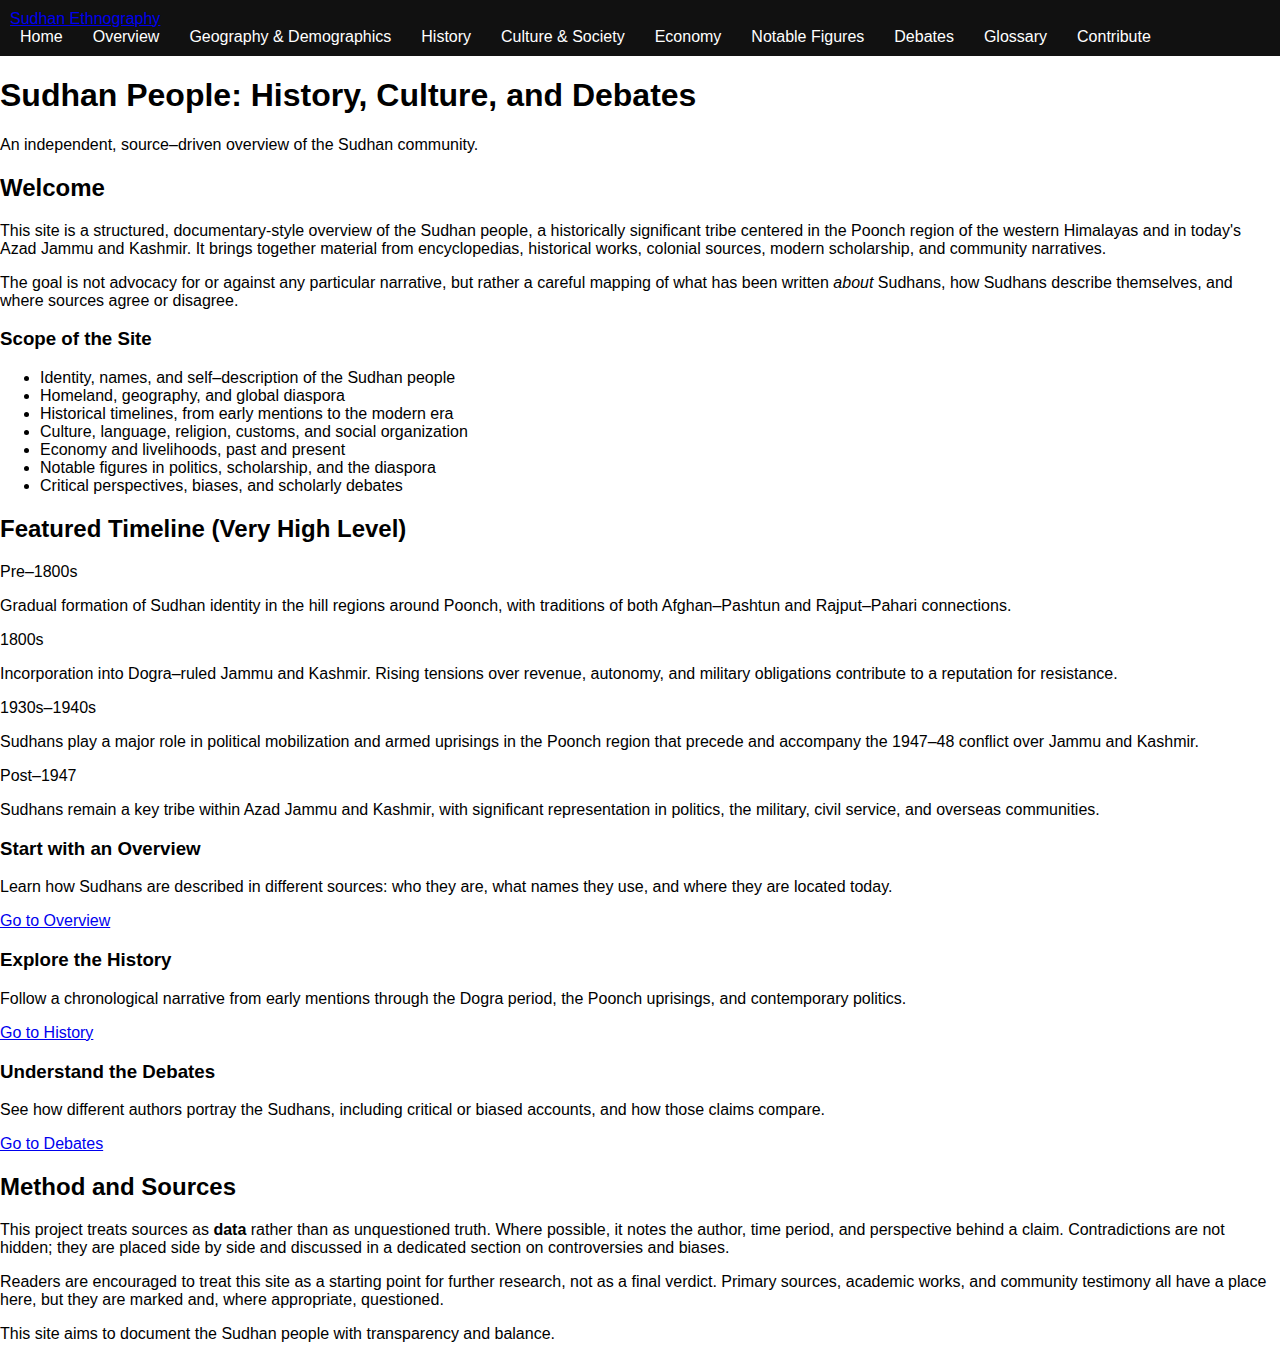
<file: index.html>
<!DOCTYPE html>
<html lang="en">
<head>
  <meta charset="UTF-8" />
  <meta name="viewport" content="width=device-width, initial-scale=1.0" />
  <title>Sudhan People – Home</title>
  <link rel="stylesheet" href="assets/css/style.css" />
</head>
<body>
  
<nav class="navbar">
  <div class="container nav-container">
    <div class="brand"><a href="/sudhan_website/index.html">Sudhan Ethnography</a></div>
    <ul class="nav-links">
      <li><a href="index.html">Home</a></li>
      <li><a href="overview.html">Overview</a></li>
      <li><a href="geography.html">Geography & Demographics</a></li>
      <li><a href="history.html">History</a></li>
      <li><a href="culture.html">Culture & Society</a></li>
      <li><a href="economy.html">Economy</a></li>
      <li><a href="figures.html">Notable Figures</a></li>
      <li><a href="controversies.html">Debates</a></li>
      <li><a href="glossary.html">Glossary</a></li>
      <li><a href="contact.html">Contribute</a></li>
    </ul>
  </div>
</nav>

  <header class="page-header">
    <div class="container">
      <h1>Sudhan People: History, Culture, and Debates</h1>
      <p>An independent, source–driven overview of the Sudhan community.</p>
    </div>
  </header>
  <main class="container">
  
<section class="grid two-col hero-grid">
  <div>
    <h2>Welcome</h2>
    <p>
      This site is a structured, documentary-style overview of the Sudhan people,
      a historically significant tribe centered in the Poonch region of the western
      Himalayas and in today&apos;s Azad Jammu and Kashmir. It brings together
      material from encyclopedias, historical works, colonial sources, modern
      scholarship, and community narratives.
    </p>
    <p>
      The goal is not advocacy for or against any particular narrative, but rather
      a careful mapping of what has been written <em>about</em> Sudhans, how Sudhans
      describe themselves, and where sources agree or disagree.
    </p>
  </div>
  <div class="card">
    <h3>Scope of the Site</h3>
    <ul>
      <li>Identity, names, and self–description of the Sudhan people</li>
      <li>Homeland, geography, and global diaspora</li>
      <li>Historical timelines, from early mentions to the modern era</li>
      <li>Culture, language, religion, customs, and social organization</li>
      <li>Economy and livelihoods, past and present</li>
      <li>Notable figures in politics, scholarship, and the diaspora</li>
      <li>Critical perspectives, biases, and scholarly debates</li>
    </ul>
  </div>
</section>

<section>
  <h2>Featured Timeline (Very High Level)</h2>
  <div class="timeline">
    <div class="timeline-item">
      <div class="timeline-date">Pre–1800s</div>
      <div class="timeline-body">
        <p>Gradual formation of Sudhan identity in the hill regions around Poonch, with traditions of both Afghan–Pashtun and Rajput–Pahari connections.</p>
      </div>
    </div>
    <div class="timeline-item">
      <div class="timeline-date">1800s</div>
      <div class="timeline-body">
        <p>Incorporation into Dogra–ruled Jammu and Kashmir. Rising tensions over revenue, autonomy, and military obligations contribute to a reputation for resistance.</p>
      </div>
    </div>
    <div class="timeline-item">
      <div class="timeline-date">1930s–1940s</div>
      <div class="timeline-body">
        <p>Sudhans play a major role in political mobilization and armed uprisings in the Poonch region that precede and accompany the 1947–48 conflict over Jammu and Kashmir.</p>
      </div>
    </div>
    <div class="timeline-item">
      <div class="timeline-date">Post–1947</div>
      <div class="timeline-body">
        <p>Sudhans remain a key tribe within Azad Jammu and Kashmir, with significant representation in politics, the military, civil service, and overseas communities.</p>
      </div>
    </div>
  </div>
</section>

<section class="grid three-col quick-links">
  <div class="card">
    <h3>Start with an Overview</h3>
    <p>Learn how Sudhans are described in different sources: who they are, what names they use, and where they are located today.</p>
    <a class="button" href="overview.html">Go to Overview</a>
  </div>
  <div class="card">
    <h3>Explore the History</h3>
    <p>Follow a chronological narrative from early mentions through the Dogra period, the Poonch uprisings, and contemporary politics.</p>
    <a class="button" href="history.html">Go to History</a>
  </div>
  <div class="card">
    <h3>Understand the Debates</h3>
    <p>See how different authors portray the Sudhans, including critical or biased accounts, and how those claims compare.</p>
    <a class="button" href="controversies.html">Go to Debates</a>
  </div>
</section>

<section>
  <h2>Method and Sources</h2>
  <p>
    This project treats sources as <strong>data</strong> rather than as unquestioned truth. Where possible,
    it notes the author, time period, and perspective behind a claim. Contradictions are not hidden;
    they are placed side by side and discussed in a dedicated section on controversies and biases.
  </p>
  <p>
    Readers are encouraged to treat this site as a starting point for further research, not as a final
    verdict. Primary sources, academic works, and community testimony all have a place here, but they
    are marked and, where appropriate, questioned.
  </p>
</section>

  </main>
  <footer class="site-footer">
    <div class="container">
      <p>This site aims to document the Sudhan people with transparency and balance.</p>
    </div>
  </footer>
</body>
</html>
</file>
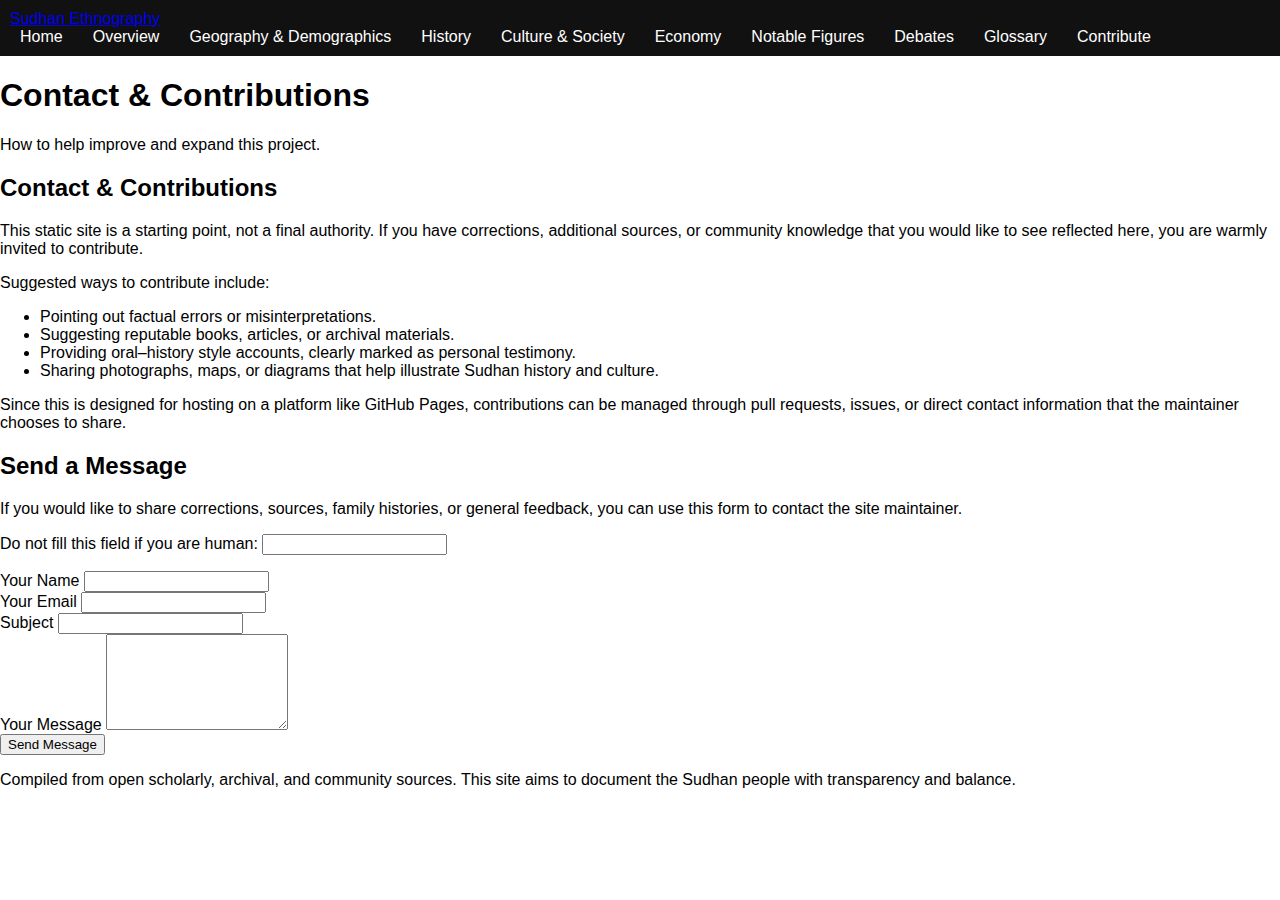
<file: contact-netlifycopy.html>
<!DOCTYPE html>
<html lang="en">
<head>
  <meta charset="UTF-8" />
  <meta name="viewport" content="width=device-width, initial-scale=1.0" />
  <title>Contact & Contributions – Sudhan People</title>
  <link rel="stylesheet" href="assets/css/style.css" />
</head>
<body>
  
<nav class="navbar">
  <div class="container nav-container">
    <div class="brand"><a href="index.html">Sudhan Ethnography</a></div>
    <ul class="nav-links">
      <li><a href="index.html">Home</a></li>
      <li><a href="overview.html">Overview</a></li>
      <li><a href="geography.html">Geography & Demographics</a></li>
      <li><a href="history.html">History</a></li>
      <li><a href="culture.html">Culture & Society</a></li>
      <li><a href="economy.html">Economy</a></li>
      <li><a href="figures.html">Notable Figures</a></li>
      <li><a href="controversies.html">Debates</a></li>
      <li><a href="glossary.html">Glossary</a></li>
      <li><a href="contact.html">Contribute</a></li>
    </ul>
  </div>
</nav>

  <header class="page-header">
    <div class="container">
      <h1>Contact & Contributions</h1>
      <p>How to help improve and expand this project.</p>
    </div>
  </header>
  <main class="container">
  
<section>
  <h2>Contact &amp; Contributions</h2>
  <p>
    This static site is a starting point, not a final authority. If you have corrections, additional sources,
    or community knowledge that you would like to see reflected here, you are warmly invited to contribute.
  </p>
  <p>
    Suggested ways to contribute include:
  </p>
  <ul>
    <li>Pointing out factual errors or misinterpretations.</li>
    <li>Suggesting reputable books, articles, or archival materials.</li>
    <li>Providing oral–history style accounts, clearly marked as personal testimony.</li>
    <li>Sharing photographs, maps, or diagrams that help illustrate Sudhan history and culture.</li>
  </ul>
  <p>
    Since this is designed for hosting on a platform like GitHub Pages, contributions can be managed through
    pull requests, issues, or direct contact information that the maintainer chooses to share.
  </p>
</section>

  
    <section class="card">
      <h2>Send a Message</h2>
      <p>If you would like to share corrections, sources, family histories, or general feedback, you can use this form to contact the site maintainer.</p>
      <form 
        name="aboutsudhan-contact"
        method="POST"
        data-netlify="true"
        netlify-honeypot="bot-field"
        action="/thank-you.html"
        class="contact-form"
      >
        <input type="hidden" name="form-name" value="aboutsudhan-contact" />

        <p class="hidden-field">
          <label>Do not fill this field if you are human:
            <input name="bot-field" type="text" />
          </label>
        </p>

        <div class="form-group">
          <label for="name">Your Name</label>
          <input id="name" name="name" type="text" required />
        </div>

        <div class="form-group">
          <label for="email">Your Email</label>
          <input id="email" name="email" type="email" required />
        </div>

        <div class="form-group">
          <label for="subject">Subject</label>
          <input id="subject" name="subject" type="text" />
        </div>

        <div class="form-group">
          <label for="message">Your Message</label>
          <textarea id="message" name="message" rows="6" required></textarea>
        </div>

        <button type="submit" class="button">Send Message</button>
      </form>
    </section>


  </main>
  <footer class="site-footer">
    <div class="container">
      <p>Compiled from open scholarly, archival, and community sources. This site aims to document the Sudhan people with transparency and balance.</p>
    </div>
  </footer>
</body>
</html>
</file>
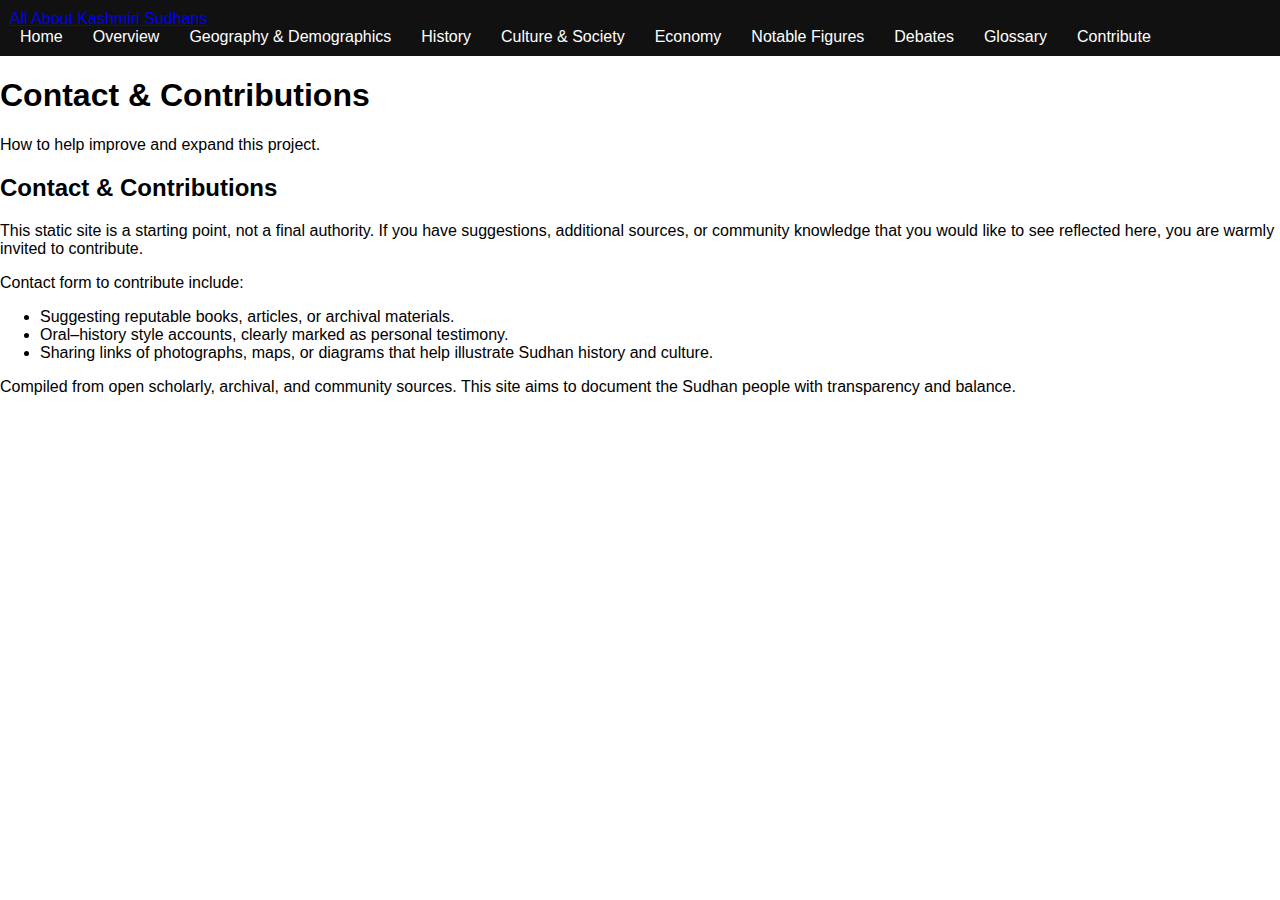
<file: contact.html>
<!DOCTYPE html>
<html lang="en">
<head>
  <meta charset="UTF-8" />
  <meta name="viewport" content="width=device-width, initial-scale=1.0" />
  <title>Contact & Contributions – Sudhan People</title>
  <link rel="stylesheet" href="assets/css/style.css" />
</head>
<body>
  
<nav class="navbar">
  <div class="container nav-container">
    <div class="brand"><a href="index.html">All About Kashmiri Sudhans</a></div>
    <ul class="nav-links">
      <li><a href="index.html">Home</a></li>
      <li><a href="overview.html">Overview</a></li>
      <li><a href="geography.html">Geography & Demographics</a></li>
      <li><a href="history.html">History</a></li>
      <li><a href="culture.html">Culture & Society</a></li>
      <li><a href="economy.html">Economy</a></li>
      <li><a href="figures.html">Notable Figures</a></li>
      <li><a href="controversies.html">Debates</a></li>
      <li><a href="glossary.html">Glossary</a></li>
      <li><a href="contact.html">Contribute</a></li>
    </ul>
  </div>
</nav>

  <header class="page-header">
    <div class="container">
      <h1>Contact & Contributions</h1>
      <p>How to help improve and expand this project.</p>
    </div>
  </header>
  <main class="container">
  
<section>
  <h2>Contact &amp; Contributions</h2>
  <p>
    This static site is a starting point, not a final authority. If you have suggestions, additional sources,
    or community knowledge that you would like to see reflected here, you are warmly invited to contribute.
  </p>
  <p>
    Contact form to contribute include:
  </p>
  <ul>
    <li>Suggesting reputable books, articles, or archival materials.</li>
    <li>Oral–history style accounts, clearly marked as personal testimony.</li>
    <li>Sharing links of photographs, maps, or diagrams that help illustrate Sudhan history and culture.</li>
  </ul>
  <p>
    <!-- Elfsight Form Builder | Untitled Form Builder -->
    <script src="https://elfsightcdn.com/platform.js" async></script>
    <div class="elfsight-app-e481e119-5e54-4a46-93ad-cd81acca51dc" data-elfsight-app-lazy></div>
  </p>
</section>

  </main>
  <footer class="site-footer">
    <div class="container">
      <p>Compiled from open scholarly, archival, and community sources. This site aims to document the Sudhan people with transparency and balance.</p>
    </div>
  </footer>
</body>
</html>
</file>
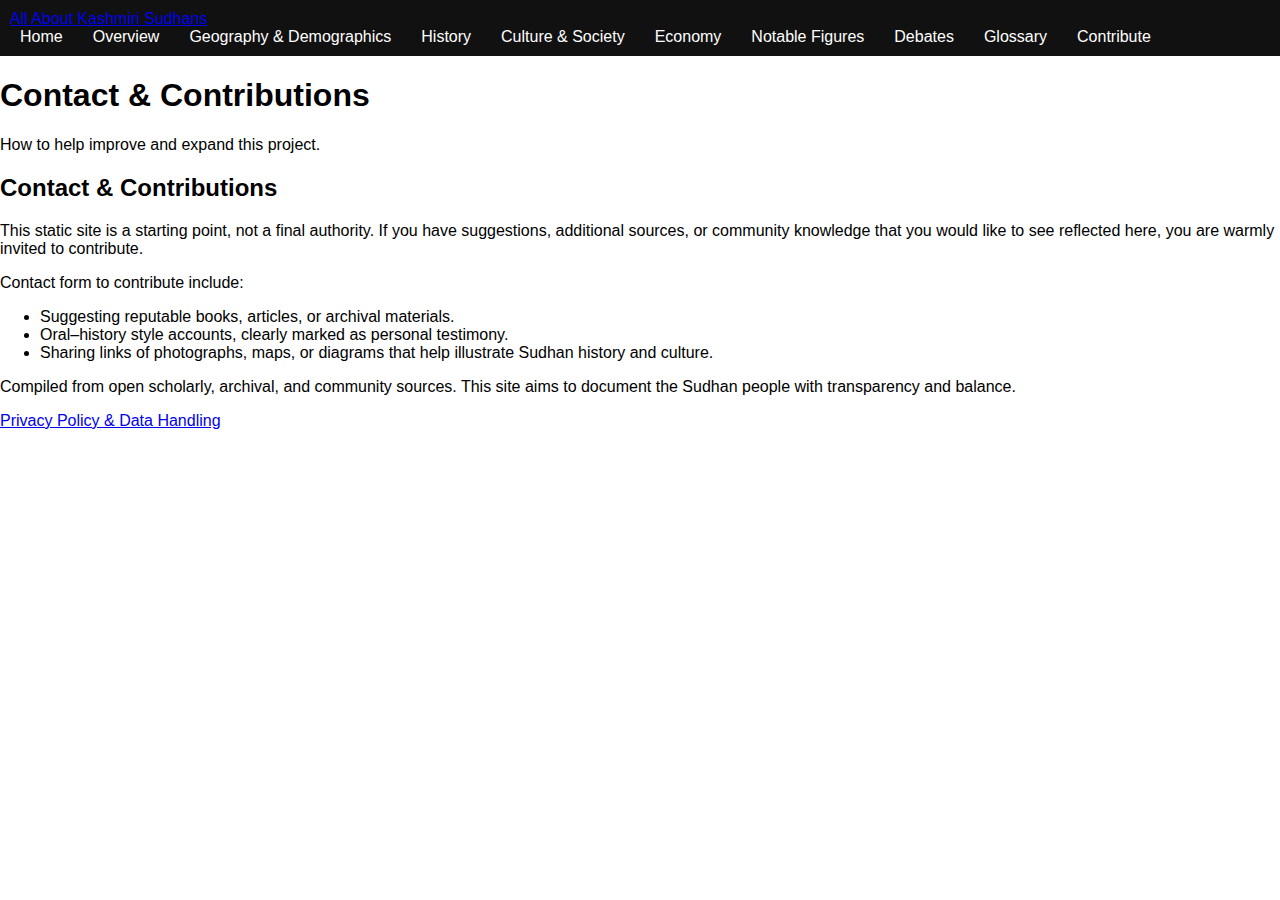
<file: contact2.html>
<!DOCTYPE html>
<html lang="en">
<head>
  <meta charset="UTF-8" />
  <meta name="viewport" content="width=device-width, initial-scale=1.0" />
  <title>Contact & Contributions – Sudhan People</title>
  <link rel="stylesheet" href="assets/css/style.css" />
  
  <!-- Google tag (gtag.js) -->
<script async src="https://www.googletagmanager.com/gtag/js?id=G-LCDS3EJMEK"></script>
<script>
  window.dataLayer = window.dataLayer || [];
  function gtag(){dataLayer.push(arguments);}
  gtag('js', new Date());

  gtag('config', 'G-LCDS3EJMEK');
</script>
</head>
<body>
  
<nav class="navbar">
  <div class="container nav-container">
    <div class="brand"><a href="index.html">All About Kashmiri Sudhans</a></div>
    <ul class="nav-links">
      <li><a href="index.html">Home</a></li>
      <li><a href="overview.html">Overview</a></li>
      <li><a href="geography.html">Geography & Demographics</a></li>
      <li><a href="history.html">History</a></li>
      <li><a href="culture.html">Culture & Society</a></li>
      <li><a href="economy.html">Economy</a></li>
      <li><a href="figures.html">Notable Figures</a></li>
      <li><a href="controversies.html">Debates</a></li>
      <li><a href="glossary.html">Glossary</a></li>
      <li><a href="contact.html">Contribute</a></li>
    </ul>
  </div>
</nav>

  <header class="page-header">
    <div class="container">
      <h1>Contact & Contributions</h1>
      <p>How to help improve and expand this project.</p>
    </div>
  </header>
  <main class="container">
  
<section>
  <h2>Contact &amp; Contributions</h2>
  <p>
    This static site is a starting point, not a final authority. If you have suggestions, additional sources,
    or community knowledge that you would like to see reflected here, you are warmly invited to contribute.
  </p>
  <p>
    Contact form to contribute include:
  </p>
  <ul>
    <li>Suggesting reputable books, articles, or archival materials.</li>
    <li>Oral–history style accounts, clearly marked as personal testimony.</li>
    <li>Sharing links of photographs, maps, or diagrams that help illustrate Sudhan history and culture.</li>
  </ul>
  <p>
    <!-- Elfsight Form Builder | Untitled Form Builder -->
    <script src="https://elfsightcdn.com/platform.js" async></script>
    <div class="elfsight-app-e481e119-5e54-4a46-93ad-cd81acca51dc" data-elfsight-app-lazy></div>
  </p>
</section>

  </main>
<footer class="site-footer">
  <div class="container footer-container">
    <p>
      Compiled from open scholarly, archival, and community sources. This site aims to document the Sudhan people
      with transparency and balance.
    </p>
    <p class="footer-links">
      <a href="privacy.html">Privacy Policy &amp; Data Handling</a>
    </p>
  </div>
</footer>

</body>
</html>
</file>
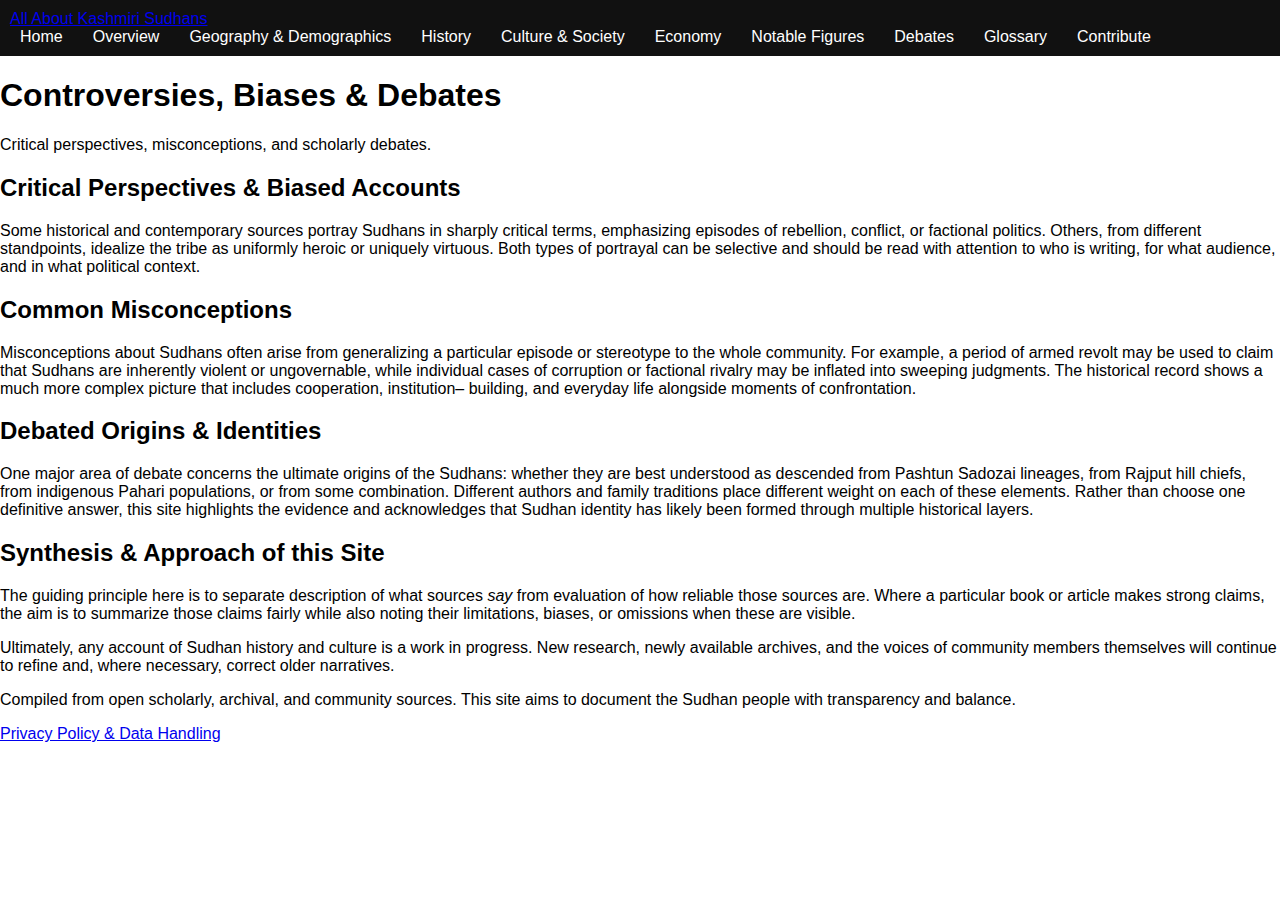
<file: controversies.html>
<!DOCTYPE html>
<html lang="en">
<head>
  <meta charset="UTF-8" />
  <meta name="viewport" content="width=device-width, initial-scale=1.0" />
  <title>Controversies, Biases & Debates – Sudhan People</title>
  <link rel="stylesheet" href="assets/css/style.css" />
</head>
<body>
  
<nav class="navbar">
  <div class="container nav-container">
    <div class="brand"><a href="index.html">All About Kashmiri Sudhans</a></div>
    <ul class="nav-links">
      <li><a href="index.html">Home</a></li>
      <li><a href="overview.html">Overview</a></li>
      <li><a href="geography.html">Geography & Demographics</a></li>
      <li><a href="history.html">History</a></li>
      <li><a href="culture.html">Culture & Society</a></li>
      <li><a href="economy.html">Economy</a></li>
      <li><a href="figures.html">Notable Figures</a></li>
      <li><a href="controversies.html">Debates</a></li>
      <li><a href="glossary.html">Glossary</a></li>
      <li><a href="contact.html">Contribute</a></li>
    </ul>
  </div>
</nav>

  <header class="page-header">
    <div class="container">
      <h1>Controversies, Biases & Debates</h1>
      <p>Critical perspectives, misconceptions, and scholarly debates.</p>
    </div>
  </header>
  <main class="container">
  
<section>
  <h2>Critical Perspectives &amp; Biased Accounts</h2>
  <p>
    Some historical and contemporary sources portray Sudhans in sharply critical terms, emphasizing episodes
    of rebellion, conflict, or factional politics. Others, from different standpoints, idealize the tribe
    as uniformly heroic or uniquely virtuous. Both types of portrayal can be selective and should be read
    with attention to who is writing, for what audience, and in what political context.
  </p>
</section>

<section>
  <h2>Common Misconceptions</h2>
  <p>
    Misconceptions about Sudhans often arise from generalizing a particular episode or stereotype to the whole
    community. For example, a period of armed revolt may be used to claim that Sudhans are inherently violent
    or ungovernable, while individual cases of corruption or factional rivalry may be inflated into sweeping
    judgments. The historical record shows a much more complex picture that includes cooperation, institution–
    building, and everyday life alongside moments of confrontation.
  </p>
</section>

<section>
  <h2>Debated Origins &amp; Identities</h2>
  <p>
    One major area of debate concerns the ultimate origins of the Sudhans: whether they are best understood
    as descended from Pashtun Sadozai lineages, from Rajput hill chiefs, from indigenous Pahari populations,
    or from some combination. Different authors and family traditions place different weight on each of these
    elements. Rather than choose one definitive answer, this site highlights the evidence and acknowledges
    that Sudhan identity has likely been formed through multiple historical layers.
  </p>
</section>

<section>
  <h2>Synthesis &amp; Approach of this Site</h2>
  <p>
    The guiding principle here is to separate description of what sources <em>say</em> from evaluation of how
    reliable those sources are. Where a particular book or article makes strong claims, the aim is to summarize
    those claims fairly while also noting their limitations, biases, or omissions when these are visible.
  </p>
  <p>
    Ultimately, any account of Sudhan history and culture is a work in progress. New research, newly available
    archives, and the voices of community members themselves will continue to refine and, where necessary,
    correct older narratives.
  </p>
</section>

  </main>
<footer class="site-footer">
  <div class="container footer-container">
    <p>
      Compiled from open scholarly, archival, and community sources. This site aims to document the Sudhan people
      with transparency and balance.
    </p>
    <p class="footer-links">
      <a href="privacy.html">Privacy Policy &amp; Data Handling</a>
    </p>
  </div>
</footer>

</body>
</html>
</file>
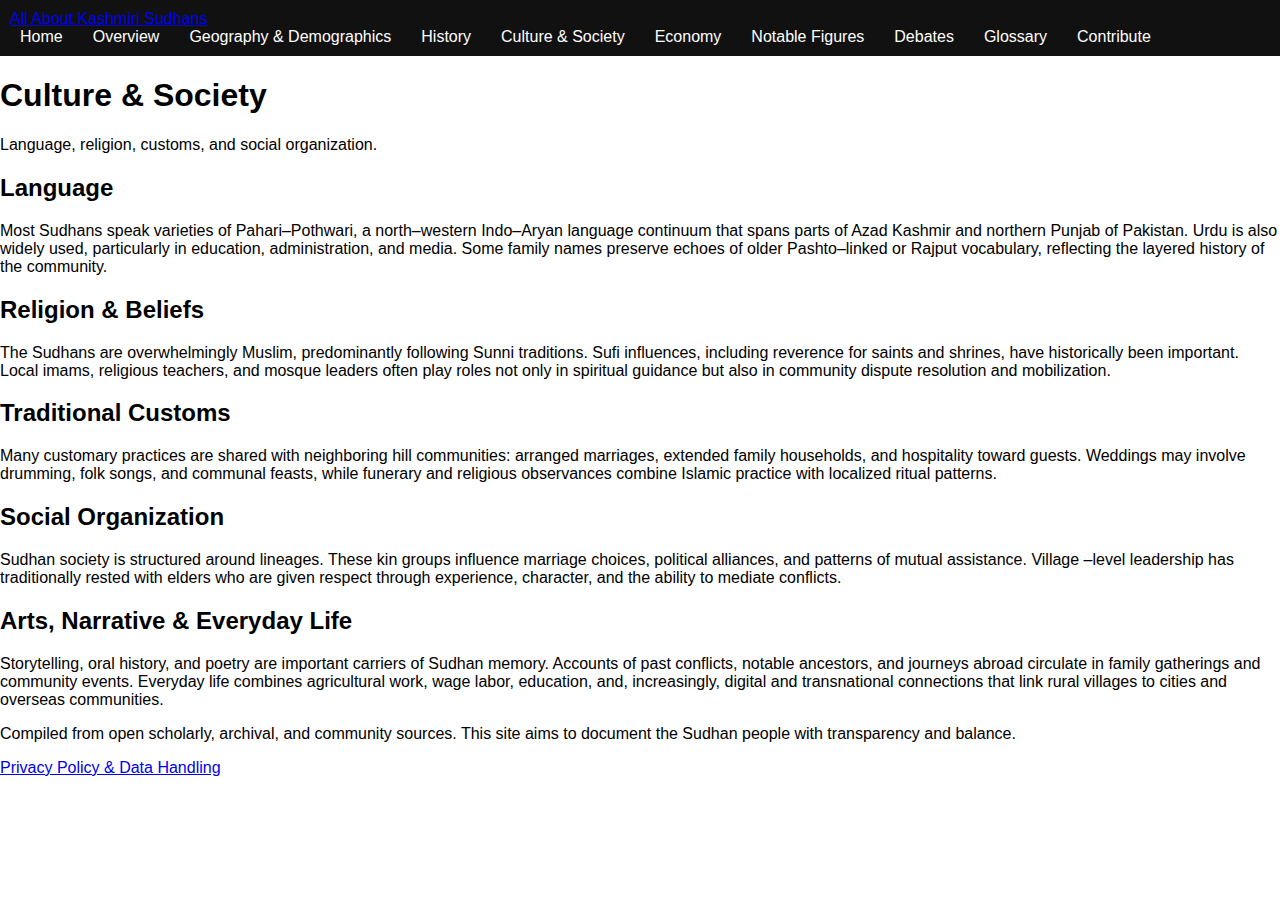
<file: culture.html>
<!DOCTYPE html>
<html lang="en">
<head>
  <meta charset="UTF-8" />
  <meta name="viewport" content="width=device-width, initial-scale=1.0" />
  <title>Culture & Society – Sudhan People</title>
  <link rel="stylesheet" href="assets/css/style.css" />
</head>
<body>
  
<nav class="navbar">
  <div class="container nav-container">
    <div class="brand"><a href="index.html">All About Kashmiri Sudhans</a></div>
    <ul class="nav-links">
      <li><a href="index.html">Home</a></li>
      <li><a href="overview.html">Overview</a></li>
      <li><a href="geography.html">Geography & Demographics</a></li>
      <li><a href="history.html">History</a></li>
      <li><a href="culture.html">Culture & Society</a></li>
      <li><a href="economy.html">Economy</a></li>
      <li><a href="figures.html">Notable Figures</a></li>
      <li><a href="controversies.html">Debates</a></li>
      <li><a href="glossary.html">Glossary</a></li>
      <li><a href="contact.html">Contribute</a></li>
    </ul>
  </div>
</nav>

  <header class="page-header">
    <div class="container">
      <h1>Culture & Society</h1>
      <p>Language, religion, customs, and social organization.</p>
    </div>
  </header>
  <main class="container">
  
<section>
  <h2>Language</h2>
  <p>
    Most Sudhans speak varieties of Pahari–Pothwari, a north–western Indo–Aryan language continuum that spans
    parts of Azad Kashmir and northern Punjab of Pakistan. Urdu is also widely used, particularly in education,
    administration, and media. Some family names preserve echoes of older Pashto–linked or Rajput
    vocabulary, reflecting the layered history of the community.
  </p>
</section>

<section>
  <h2>Religion &amp; Beliefs</h2>
  <p>
    The Sudhans are overwhelmingly Muslim, predominantly following Sunni traditions. Sufi influences, including
    reverence for saints and shrines, have historically been important. Local imams, religious teachers, and
    mosque leaders often play roles not only in spiritual guidance but also in community dispute resolution and
    mobilization.
  </p>
</section>

<section>
  <h2>Traditional Customs</h2>
  <p>
    Many customary practices are shared with neighboring hill communities: arranged marriages, extended family
    households, and hospitality toward guests. Weddings may involve drumming, folk songs, and communal feasts, while funerary and religious observances combine Islamic practice
    with localized ritual patterns.
  </p>
</section>

<section>
  <h2>Social Organization</h2>
  <p>
    Sudhan society is structured around lineages. These kin groups influence marriage choices, political alliances, and patterns of mutual assistance. Village
   –level leadership has traditionally rested with elders who are given respect through experience, character, and
    the ability to mediate conflicts.
  </p>
</section>

<section>
  <h2>Arts, Narrative &amp; Everyday Life</h2>
  <p>
    Storytelling, oral history, and poetry are important carriers of Sudhan memory. Accounts of past conflicts,
    notable ancestors, and journeys abroad circulate in family gatherings and community events. Everyday life
    combines agricultural work, wage labor, education, and, increasingly, digital and transnational connections
    that link rural villages to cities and overseas communities.
  </p>
</section>

  </main>
<footer class="site-footer">
  <div class="container footer-container">
    <p>
      Compiled from open scholarly, archival, and community sources. This site aims to document the Sudhan people
      with transparency and balance.
    </p>
    <p class="footer-links">
      <a href="/sudhan_website/privacy.html">Privacy Policy &amp; Data Handling</a>
    </p>
  </div>
</footer>

</body>
</html>
</file>
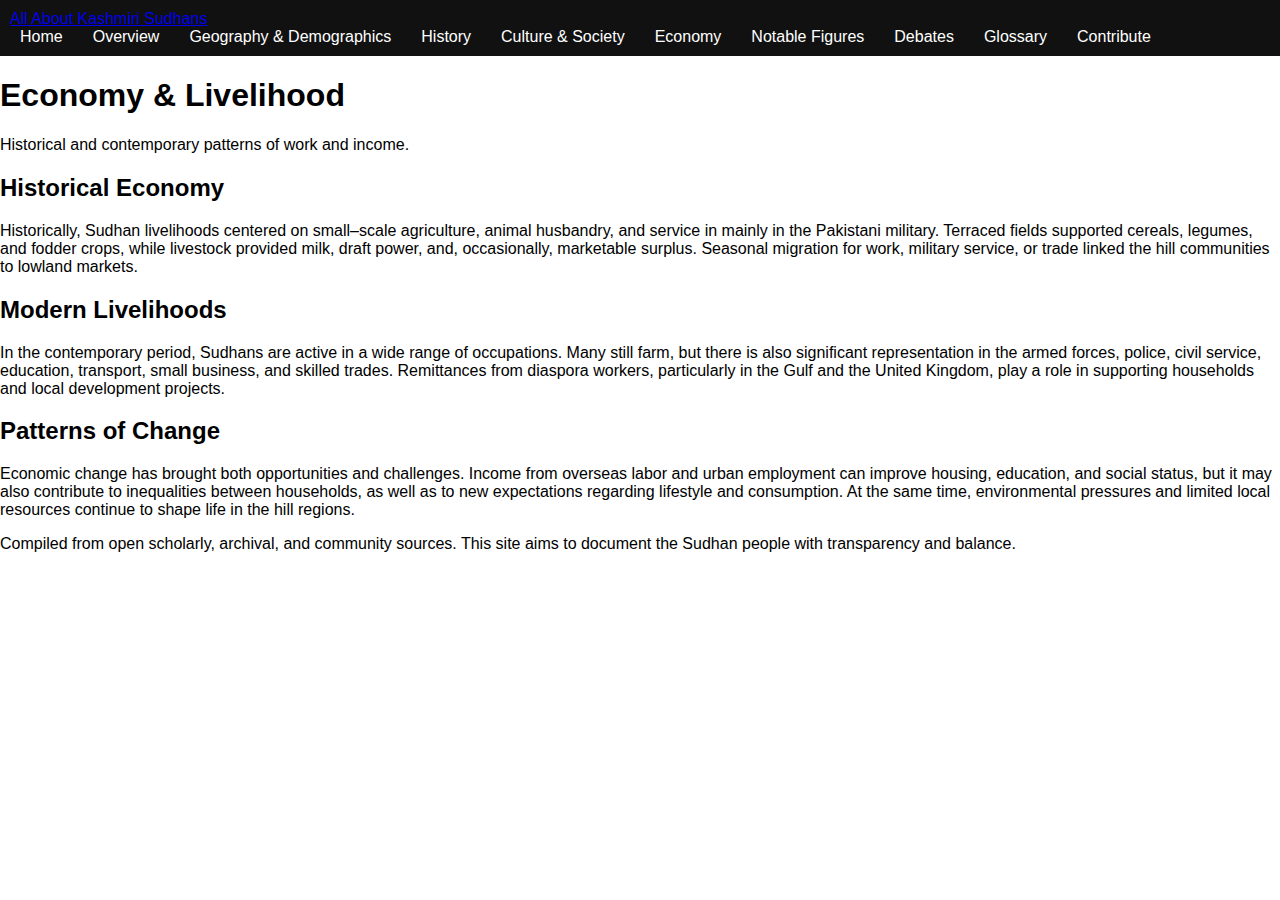
<file: economy.html>
<!DOCTYPE html>
<html lang="en">
<head>
  <meta charset="UTF-8" />
  <meta name="viewport" content="width=device-width, initial-scale=1.0" />
  <title>Economy & Livelihood – Sudhan People</title>
  <link rel="stylesheet" href="assets/css/style.css" />
</head>
<body>
  
<nav class="navbar">
  <div class="container nav-container">
    <div class="brand"><a href="index.html">All About Kashmiri Sudhans</a></div>
    <ul class="nav-links">
      <li><a href="index.html">Home</a></li>
      <li><a href="overview.html">Overview</a></li>
      <li><a href="geography.html">Geography & Demographics</a></li>
      <li><a href="history.html">History</a></li>
      <li><a href="culture.html">Culture & Society</a></li>
      <li><a href="economy.html">Economy</a></li>
      <li><a href="figures.html">Notable Figures</a></li>
      <li><a href="controversies.html">Debates</a></li>
      <li><a href="glossary.html">Glossary</a></li>
      <li><a href="contact.html">Contribute</a></li>
    </ul>
  </div>
</nav>

  <header class="page-header">
    <div class="container">
      <h1>Economy & Livelihood</h1>
      <p>Historical and contemporary patterns of work and income.</p>
    </div>
  </header>
  <main class="container">
  
<section>
  <h2>Historical Economy</h2>
  <p>
    Historically, Sudhan livelihoods centered on small–scale agriculture, animal husbandry, and service in
    mainly in the Pakistani military. Terraced fields supported cereals, legumes, and fodder crops, while livestock
    provided milk, draft power, and, occasionally, marketable surplus. Seasonal migration for work, military
    service, or trade linked the hill communities to lowland markets.
  </p>
</section>

<section>
  <h2>Modern Livelihoods</h2>
  <p>
    In the contemporary period, Sudhans are active in a wide range of occupations. Many still farm, but there
    is also significant representation in the armed forces, police, civil service, education, transport, small
    business, and skilled trades. Remittances from diaspora workers, particularly in the Gulf and the United
    Kingdom, play a role in supporting households and local development projects.
  </p>
</section>

<section>
  <h2>Patterns of Change</h2>
  <p>
    Economic change has brought both opportunities and challenges. Income from overseas labor and urban
    employment can improve housing, education, and social status, but it may also contribute to inequalities
    between households, as well as to new expectations regarding lifestyle and consumption. At the same time,
    environmental pressures and limited local resources continue to shape life in the hill regions.
  </p>
</section>

  </main>
  <footer class="site-footer">
    <div class="container">
      <p>Compiled from open scholarly, archival, and community sources. This site aims to document the Sudhan people with transparency and balance.</p>
    </div>
  </footer>
</body>
</html>
</file>
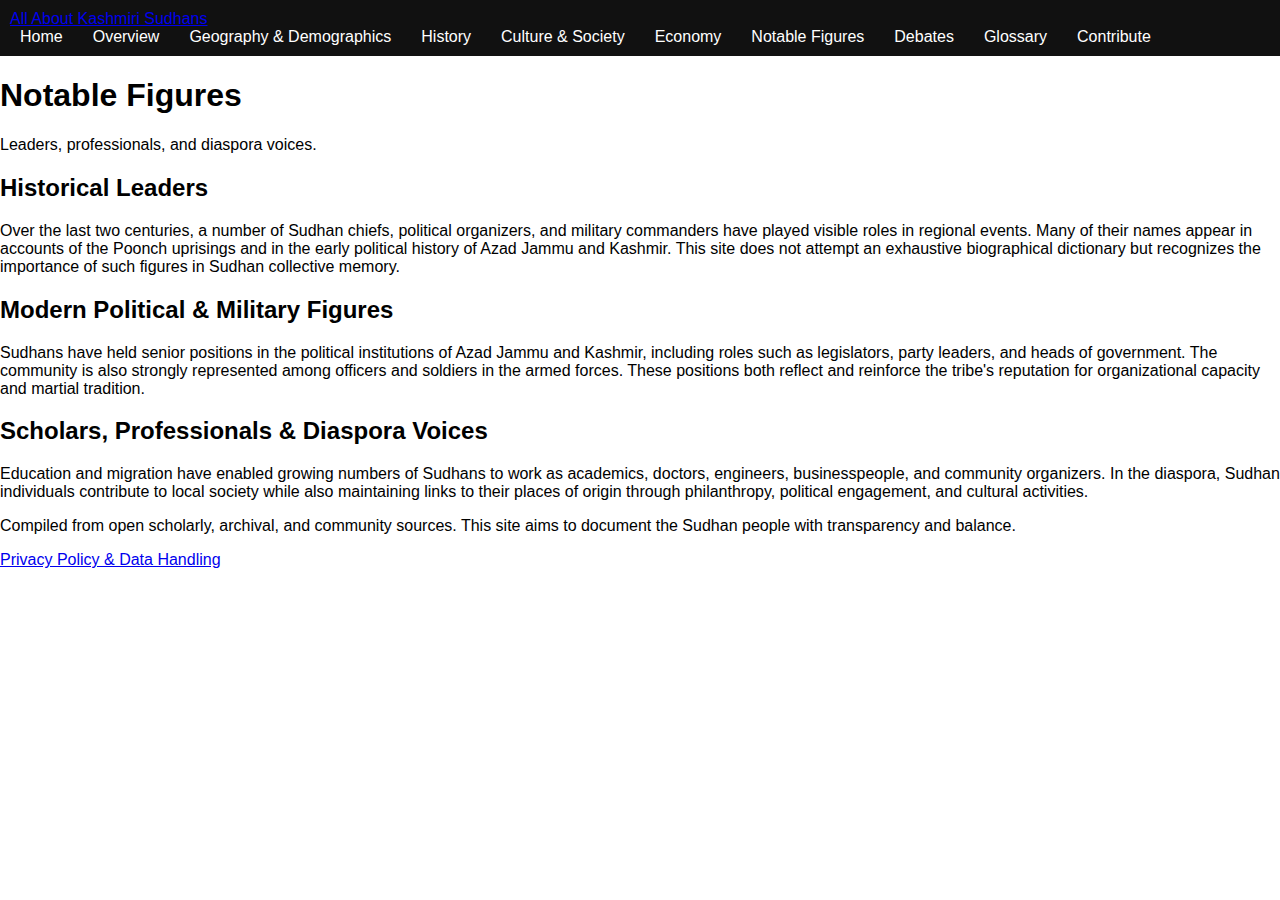
<file: figures.html>
<!DOCTYPE html>
<html lang="en">
<head>
  <meta charset="UTF-8" />
  <meta name="viewport" content="width=device-width, initial-scale=1.0" />
  <title>Notable Figures – Sudhan People</title>
  <link rel="stylesheet" href="assets/css/style.css" />
</head>
<body>
  
<nav class="navbar">
  <div class="container nav-container">
    <div class="brand"><a href="index.html">All About Kashmiri Sudhans</a></div>
    <ul class="nav-links">
      <li><a href="index.html">Home</a></li>
      <li><a href="overview.html">Overview</a></li>
      <li><a href="geography.html">Geography & Demographics</a></li>
      <li><a href="history.html">History</a></li>
      <li><a href="culture.html">Culture & Society</a></li>
      <li><a href="economy.html">Economy</a></li>
      <li><a href="figures.html">Notable Figures</a></li>
      <li><a href="controversies.html">Debates</a></li>
      <li><a href="glossary.html">Glossary</a></li>
      <li><a href="contact.html">Contribute</a></li>
    </ul>
  </div>
</nav>

  <header class="page-header">
    <div class="container">
      <h1>Notable Figures</h1>
      <p>Leaders, professionals, and diaspora voices.</p>
    </div>
  </header>
  <main class="container">
  
<section>
  <h2>Historical Leaders</h2>
  <p>
    Over the last two centuries, a number of Sudhan chiefs, political organizers, and military commanders
    have played visible roles in regional events. Many of their names appear in accounts of the Poonch
    uprisings and in the early political history of Azad Jammu and Kashmir. This site does not attempt an
    exhaustive biographical dictionary but recognizes the importance of such figures in Sudhan collective
    memory.
  </p>
</section>

<section>
  <h2>Modern Political &amp; Military Figures</h2>
  <p>
    Sudhans have held senior positions in the political institutions of Azad Jammu and Kashmir, including
    roles such as legislators, party leaders, and heads of government. The community is also strongly
    represented among officers and soldiers in the armed forces. These positions both reflect and reinforce
    the tribe&apos;s reputation for organizational capacity and martial tradition.
  </p>
</section>

<section>
  <h2>Scholars, Professionals &amp; Diaspora Voices</h2>
  <p>
    Education and migration have enabled growing numbers of Sudhans to work as academics, doctors, engineers,
    businesspeople, and community organizers. In the diaspora, Sudhan individuals contribute to local society
    while also maintaining links to their places of origin through philanthropy, political engagement, and
    cultural activities.
  </p>
</section>

  </main>
<footer class="site-footer">
  <div class="container footer-container">
    <p>
      Compiled from open scholarly, archival, and community sources. This site aims to document the Sudhan people
      with transparency and balance.
    </p>
    <p class="footer-links">
      <a href="/sudhan_website/privacy.html">Privacy Policy &amp; Data Handling</a>
    </p>
  </div>
</footer>

</body>
</html>
</file>
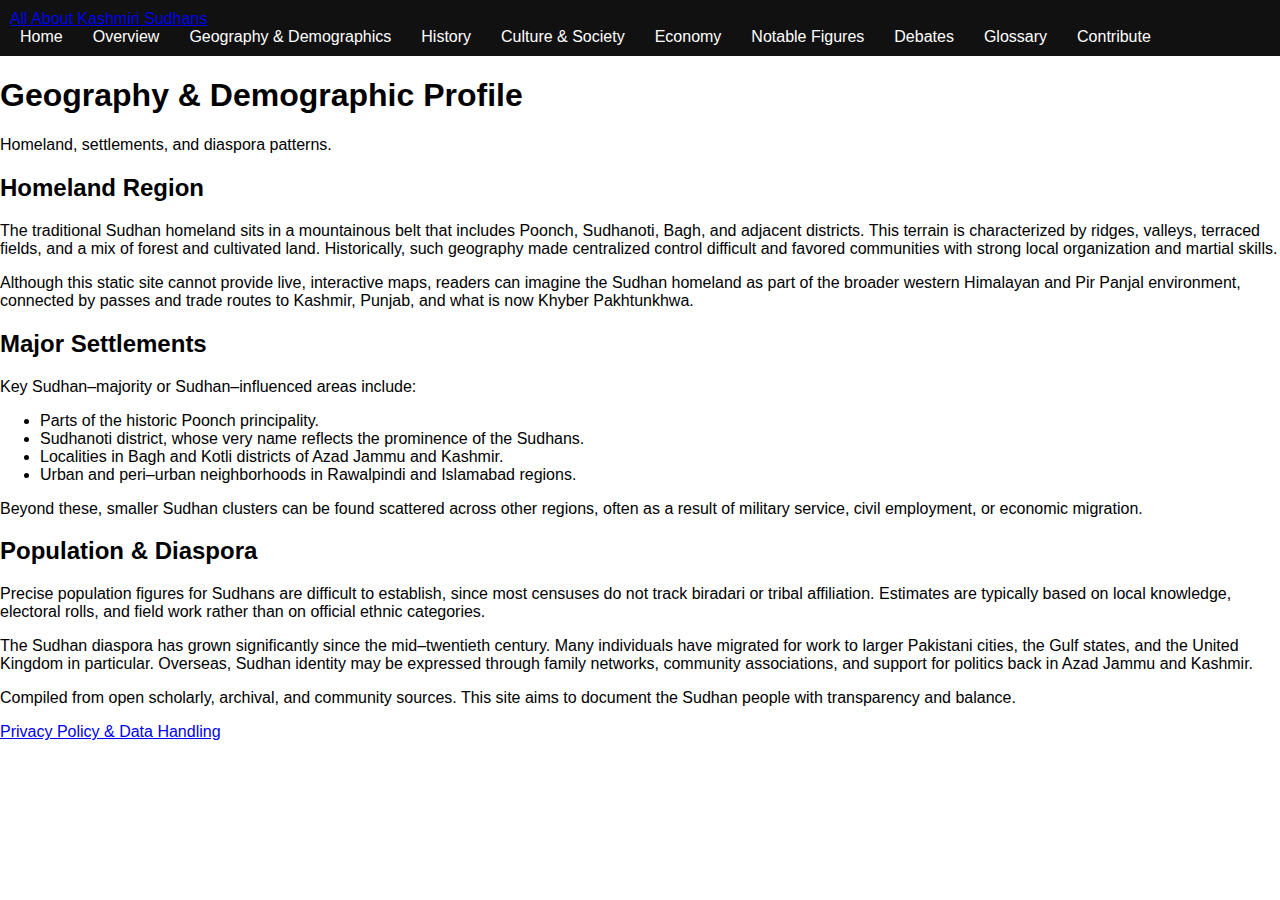
<file: geography.html>
<!DOCTYPE html>
<html lang="en">
<head>
  <meta charset="UTF-8" />
  <meta name="viewport" content="width=device-width, initial-scale=1.0" />
  <title>Geography & Demographics – Sudhan People</title>
  <link rel="stylesheet" href="assets/css/style.css" />
</head>
<body>
  
<nav class="navbar">
  <div class="container nav-container">
    <div class="brand"><a href="index.html">All About Kashmiri Sudhans</a></div>
    <ul class="nav-links">
      <li><a href="index.html">Home</a></li>
      <li><a href="overview.html">Overview</a></li>
      <li><a href="geography.html">Geography & Demographics</a></li>
      <li><a href="history.html">History</a></li>
      <li><a href="culture.html">Culture & Society</a></li>
      <li><a href="economy.html">Economy</a></li>
      <li><a href="figures.html">Notable Figures</a></li>
      <li><a href="controversies.html">Debates</a></li>
      <li><a href="glossary.html">Glossary</a></li>
      <li><a href="contact.html">Contribute</a></li>
    </ul>
  </div>
</nav>

  <header class="page-header">
    <div class="container">
      <h1>Geography & Demographic Profile</h1>
      <p>Homeland, settlements, and diaspora patterns.</p>
    </div>
  </header>
  <main class="container">
  
<section>
  <h2>Homeland Region</h2>
  <p>
    The traditional Sudhan homeland sits in a mountainous belt that includes Poonch, Sudhanoti, Bagh, and
    adjacent districts. This terrain is characterized by ridges, valleys, terraced fields, and a mix of
    forest and cultivated land. Historically, such geography made centralized control difficult and favored
    communities with strong local organization and martial skills.
  </p>
  <p>
    Although this static site cannot provide live, interactive maps, readers can imagine the Sudhan homeland
    as part of the broader western Himalayan and Pir Panjal environment, connected by passes and trade routes
    to Kashmir, Punjab, and what is now Khyber Pakhtunkhwa.
  </p>
</section>

<section>
  <h2>Major Settlements</h2>
  <p>
    Key Sudhan–majority or Sudhan–influenced areas include:
  </p>
  <ul>
    <li>Parts of the historic Poonch principality.</li>
    <li>Sudhanoti district, whose very name reflects the prominence of the Sudhans.</li>
    <li>Localities in Bagh and Kotli districts of Azad Jammu and Kashmir.</li>
    <li>Urban and peri–urban neighborhoods in Rawalpindi and Islamabad regions.</li>
  </ul>
  <p>
    Beyond these, smaller Sudhan clusters can be found scattered across other regions, often as a result of
    military service, civil employment, or economic migration.
  </p>
</section>

<section>
  <h2>Population &amp; Diaspora</h2>
  <p>
    Precise population figures for Sudhans are difficult to establish, since most censuses do not track
    biradari or tribal affiliation. Estimates are typically based on local knowledge, electoral rolls,
    and field work rather than on official ethnic categories.
  </p>
  <p>
    The Sudhan diaspora has grown significantly since the mid–twentieth century. Many individuals have
    migrated for work to larger Pakistani cities, the Gulf states, and the United Kingdom in particular.
    Overseas, Sudhan identity may be expressed through family networks, community associations, and support
    for politics back in Azad Jammu and Kashmir.
  </p>
</section>

  </main>
<footer class="site-footer">
  <div class="container footer-container">
    <p>
      Compiled from open scholarly, archival, and community sources. This site aims to document the Sudhan people
      with transparency and balance.
    </p>
    <p class="footer-links">
      <a href="privacy.html">Privacy Policy &amp; Data Handling</a>
    </p>
  </div>
</footer>

</body>
</html>
</file>
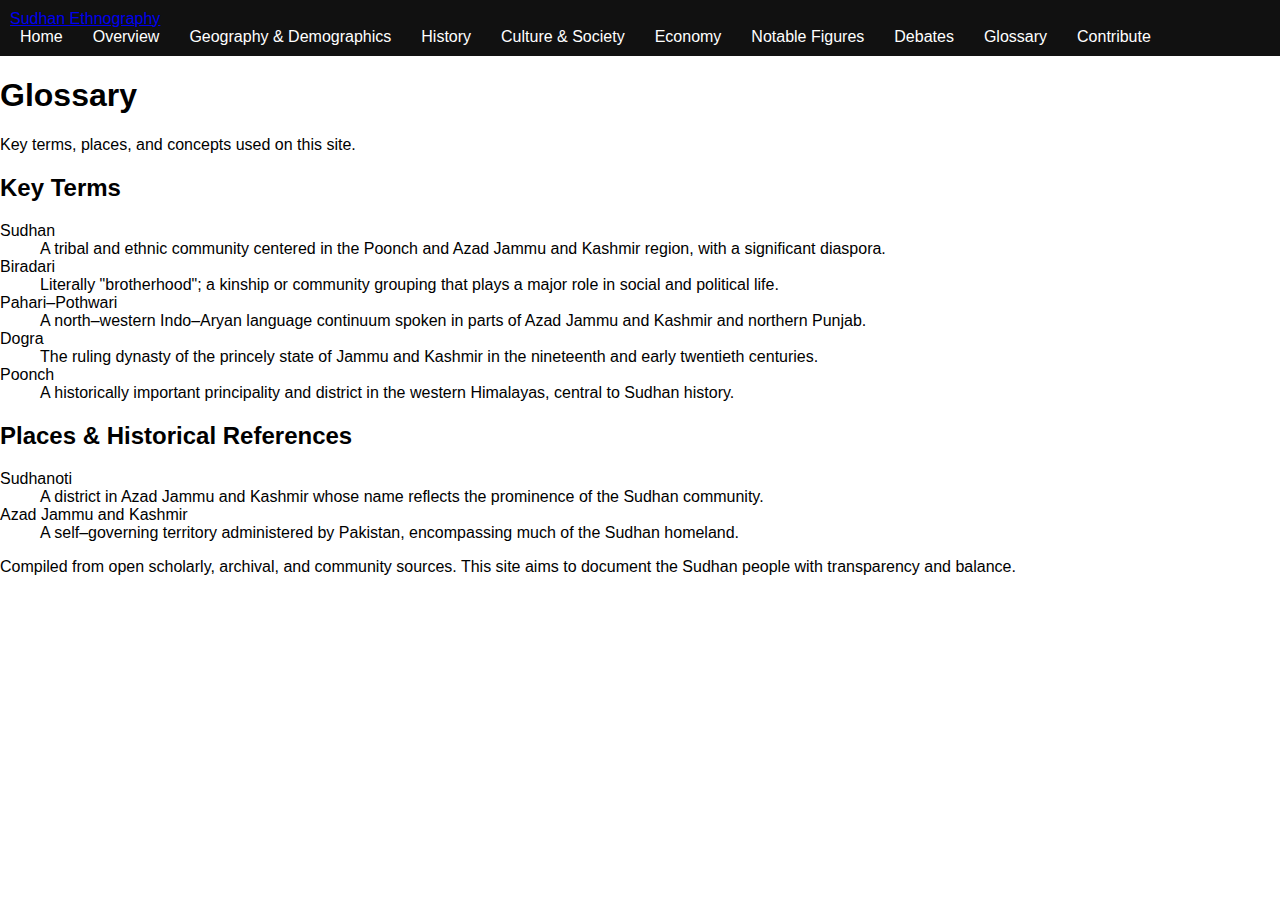
<file: glossary.html>
<!DOCTYPE html>
<html lang="en">
<head>
  <meta charset="UTF-8" />
  <meta name="viewport" content="width=device-width, initial-scale=1.0" />
  <title>Glossary – Sudhan People</title>
  <link rel="stylesheet" href="assets/css/style.css" />
</head>
<body>
  
<nav class="navbar">
  <div class="container nav-container">
    <div class="brand"><a href="index.html">Sudhan Ethnography</a></div>
    <ul class="nav-links">
      <li><a href="index.html">Home</a></li>
      <li><a href="overview.html">Overview</a></li>
      <li><a href="geography.html">Geography & Demographics</a></li>
      <li><a href="history.html">History</a></li>
      <li><a href="culture.html">Culture & Society</a></li>
      <li><a href="economy.html">Economy</a></li>
      <li><a href="figures.html">Notable Figures</a></li>
      <li><a href="controversies.html">Debates</a></li>
      <li><a href="glossary.html">Glossary</a></li>
      <li><a href="contact.html">Contribute</a></li>
    </ul>
  </div>
</nav>

  <header class="page-header">
    <div class="container">
      <h1>Glossary</h1>
      <p>Key terms, places, and concepts used on this site.</p>
    </div>
  </header>
  <main class="container">
  
<section>
  <h2>Key Terms</h2>
  <dl class="glossary">
    <dt>Sudhan</dt>
    <dd>A tribal and ethnic community centered in the Poonch and Azad Jammu and Kashmir region, with a significant diaspora.</dd>
    <dt>Biradari</dt>
    <dd>Literally &quot;brotherhood&quot;; a kinship or community grouping that plays a major role in social and political life.</dd>
    <dt>Pahari–Pothwari</dt>
    <dd>A north–western Indo–Aryan language continuum spoken in parts of Azad Jammu and Kashmir and northern Punjab.</dd>
    <dt>Dogra</dt>
    <dd>The ruling dynasty of the princely state of Jammu and Kashmir in the nineteenth and early twentieth centuries.</dd>
    <dt>Poonch</dt>
    <dd>A historically important principality and district in the western Himalayas, central to Sudhan history.</dd>
  </dl>
</section>

<section>
  <h2>Places &amp; Historical References</h2>
  <dl class="glossary">
    <dt>Sudhanoti</dt>
    <dd>A district in Azad Jammu and Kashmir whose name reflects the prominence of the Sudhan community.</dd>
    <dt>Azad Jammu and Kashmir</dt>
    <dd>A self–governing territory administered by Pakistan, encompassing much of the Sudhan homeland.</dd>
  </dl>
</section>

  </main>
  <footer class="site-footer">
    <div class="container">
      <p>Compiled from open scholarly, archival, and community sources. This site aims to document the Sudhan people with transparency and balance.</p>
    </div>
  </footer>
</body>
</html>
</file>
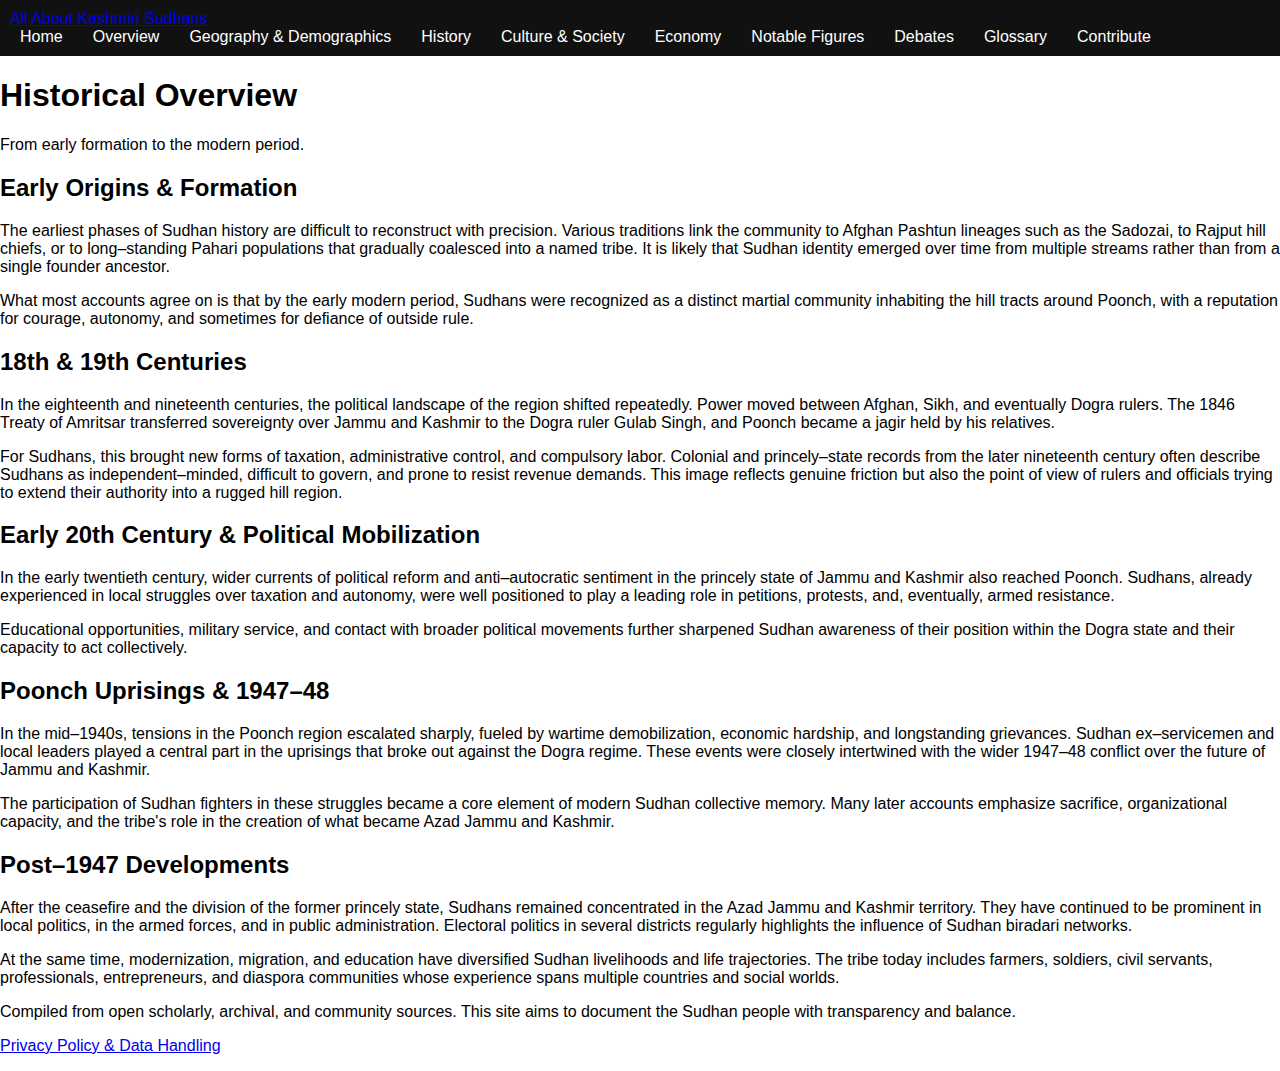
<file: history.html>
<!DOCTYPE html>
<html lang="en">
<head>
  <meta charset="UTF-8" />
  <meta name="viewport" content="width=device-width, initial-scale=1.0" />
  <title>History of the Sudhan People</title>
  <link rel="stylesheet" href="assets/css/style.css" />
</head>
<body>
  
<nav class="navbar">
  <div class="container nav-container">
    <div class="brand"><a href="index.html">All About Kashmiri Sudhans</a></div>
    <ul class="nav-links">
      <li><a href="index.html">Home</a></li>
      <li><a href="overview.html">Overview</a></li>
      <li><a href="geography.html">Geography & Demographics</a></li>
      <li><a href="history.html">History</a></li>
      <li><a href="culture.html">Culture & Society</a></li>
      <li><a href="economy.html">Economy</a></li>
      <li><a href="figures.html">Notable Figures</a></li>
      <li><a href="controversies.html">Debates</a></li>
      <li><a href="glossary.html">Glossary</a></li>
      <li><a href="contact.html">Contribute</a></li>
    </ul>
  </div>
</nav>

  <header class="page-header">
    <div class="container">
      <h1>Historical Overview</h1>
      <p>From early formation to the modern period.</p>
    </div>
  </header>
  <main class="container">
  
<section>
  <h2>Early Origins &amp; Formation</h2>
  <p>
    The earliest phases of Sudhan history are difficult to reconstruct with precision. Various traditions
    link the community to Afghan Pashtun lineages such as the Sadozai, to Rajput hill chiefs, or to long–standing
    Pahari populations that gradually coalesced into a named tribe. It is likely that Sudhan identity emerged
    over time from multiple streams rather than from a single founder ancestor.
  </p>
  <p>
    What most accounts agree on is that by the early modern period, Sudhans were recognized as a distinct
    martial community inhabiting the hill tracts around Poonch, with a reputation for courage, autonomy, and
    sometimes for defiance of outside rule.
  </p>
</section>

<section>
  <h2>18th &amp; 19th Centuries</h2>
  <p>
    In the eighteenth and nineteenth centuries, the political landscape of the region shifted repeatedly.
    Power moved between Afghan, Sikh, and eventually Dogra rulers. The 1846 Treaty of Amritsar transferred
    sovereignty over Jammu and Kashmir to the Dogra ruler Gulab Singh, and Poonch became a jagir held by
    his relatives.
  </p>
  <p>
    For Sudhans, this brought new forms of taxation, administrative control, and compulsory labor. Colonial
    and princely–state records from the later nineteenth century often describe Sudhans as independent–minded,
    difficult to govern, and prone to resist revenue demands. This image reflects genuine friction but also
    the point of view of rulers and officials trying to extend their authority into a rugged hill region.
  </p>
</section>

<section>
  <h2>Early 20th Century &amp; Political Mobilization</h2>
  <p>
    In the early twentieth century, wider currents of political reform and anti–autocratic sentiment in
    the princely state of Jammu and Kashmir also reached Poonch. Sudhans, already experienced in local
    struggles over taxation and autonomy, were well positioned to play a leading role in petitions, protests,
    and, eventually, armed resistance.
  </p>
  <p>
    Educational opportunities, military service, and contact with broader political movements further
    sharpened Sudhan awareness of their position within the Dogra state and their capacity to act collectively.
  </p>
</section>

<section>
  <h2>Poonch Uprisings &amp; 1947–48</h2>
  <p>
    In the mid–1940s, tensions in the Poonch region escalated sharply, fueled by wartime demobilization,
    economic hardship, and longstanding grievances. Sudhan ex–servicemen and local leaders played a central
    part in the uprisings that broke out against the Dogra regime. These events were closely intertwined with
    the wider 1947–48 conflict over the future of Jammu and Kashmir.
  </p>
  <p>
    The participation of Sudhan fighters in these struggles became a core element of modern Sudhan collective
    memory. Many later accounts emphasize sacrifice, organizational capacity, and the tribe&apos;s role in the
    creation of what became Azad Jammu and Kashmir.
  </p>
</section>

<section>
  <h2>Post–1947 Developments</h2>
  <p>
    After the ceasefire and the division of the former princely state, Sudhans remained concentrated in the
    Azad Jammu and Kashmir territory. They have continued to be prominent in local politics, in the armed
    forces, and in public administration. Electoral politics in several districts regularly highlights the
    influence of Sudhan biradari networks.
  </p>
  <p>
    At the same time, modernization, migration, and education have diversified Sudhan livelihoods and life
    trajectories. The tribe today includes farmers, soldiers, civil servants, professionals, entrepreneurs,
    and diaspora communities whose experience spans multiple countries and social worlds.
  </p>
</section>

  </main>
<footer class="site-footer">
  <div class="container footer-container">
    <p>
      Compiled from open scholarly, archival, and community sources. This site aims to document the Sudhan people
      with transparency and balance.
    </p>
    <p class="footer-links">
      <a href="privacy.html">Privacy Policy &amp; Data Handling</a>
    </p>
  </div>
</footer>

</body>
</html>
</file>
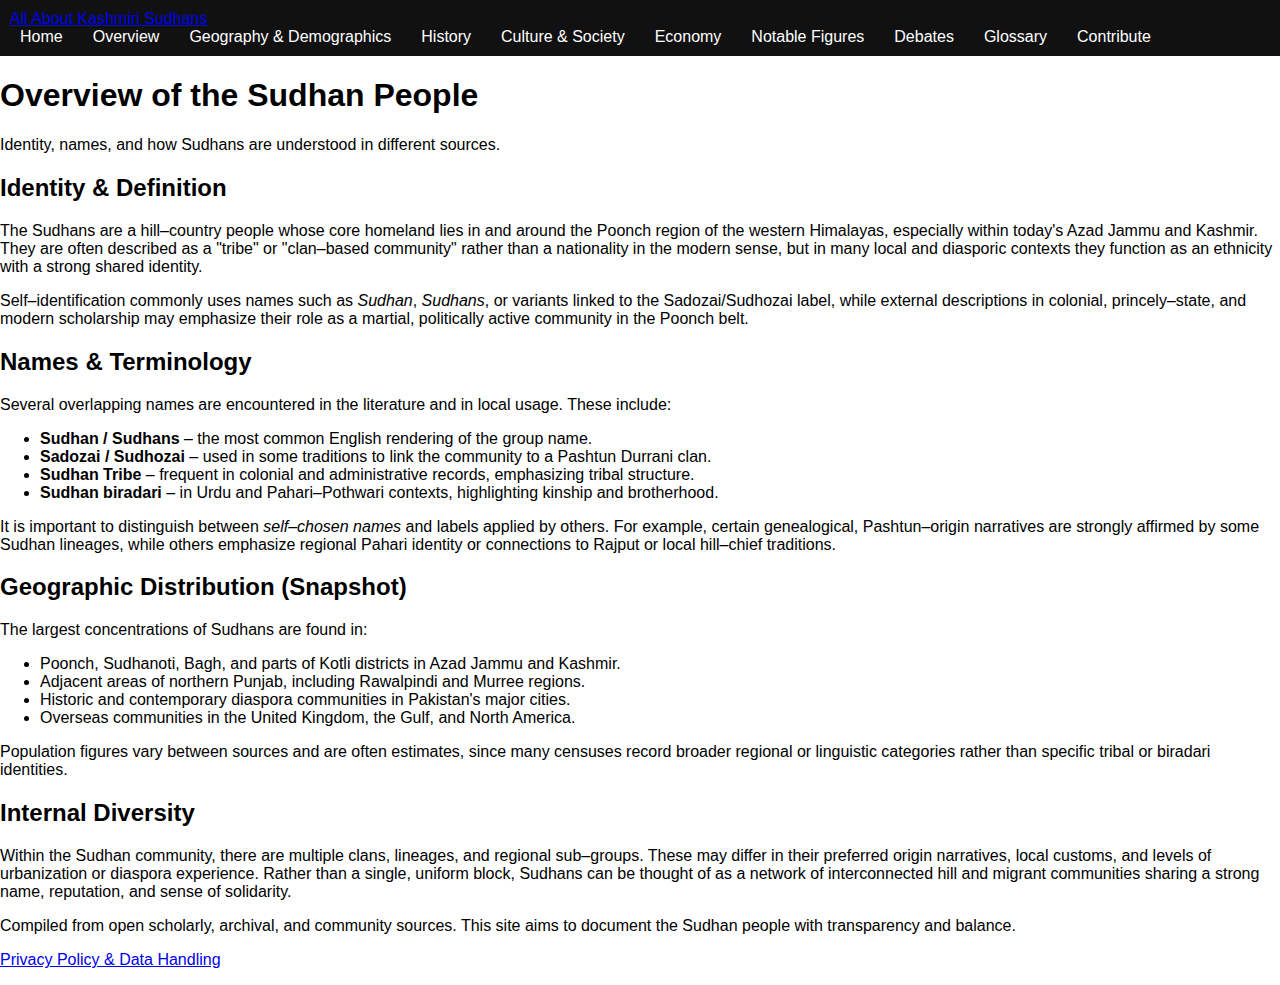
<file: overview.html>
<!DOCTYPE html>
<html lang="en">
<head>
  <meta charset="UTF-8" />
  <meta name="viewport" content="width=device-width, initial-scale=1.0" />
  <title>Overview of the Sudhan People</title>
  <link rel="stylesheet" href="assets/css/style.css" />
</head>
<body>
  
<nav class="navbar">
  <div class="container nav-container">
    <div class="brand"><a href="index.html">All About Kashmiri Sudhans</a></div>
    <ul class="nav-links">
      <li><a href="index.html">Home</a></li>
      <li><a href="overview.html">Overview</a></li>
      <li><a href="geography.html">Geography & Demographics</a></li>
      <li><a href="history.html">History</a></li>
      <li><a href="culture.html">Culture & Society</a></li>
      <li><a href="economy.html">Economy</a></li>
      <li><a href="figures.html">Notable Figures</a></li>
      <li><a href="controversies.html">Debates</a></li>
      <li><a href="glossary.html">Glossary</a></li>
      <li><a href="contact.html">Contribute</a></li>
    </ul>
  </div>
</nav>

  <header class="page-header">
    <div class="container">
      <h1>Overview of the Sudhan People</h1>
      <p>Identity, names, and how Sudhans are understood in different sources.</p>
    </div>
  </header>
  <main class="container">
  
<section>
  <h2>Identity &amp; Definition</h2>
  <p>
    The Sudhans are a hill–country people whose core homeland lies in and around the Poonch region of
    the western Himalayas, especially within today&apos;s Azad Jammu and Kashmir. They are often described
    as a &quot;tribe&quot; or &quot;clan–based community&quot; rather than a nationality in the modern sense,
    but in many local and diasporic contexts they function as an ethnicity with a strong shared identity.
  </p>
  <p>
    Self–identification commonly uses names such as <em>Sudhan</em>, <em>Sudhans</em>, or variants linked
    to the Sadozai/Sudhozai label, while external descriptions in colonial, princely–state, and modern
    scholarship may emphasize their role as a martial, politically active community in the Poonch belt.
  </p>
</section>

<section>
  <h2>Names &amp; Terminology</h2>
  <p>
    Several overlapping names are encountered in the literature and in local usage. These include:
  </p>
  <ul>
    <li><strong>Sudhan / Sudhans</strong> – the most common English rendering of the group name.</li>
    <li><strong>Sadozai / Sudhozai</strong> – used in some traditions to link the community to a Pashtun Durrani clan.</li>
    <li><strong>Sudhan Tribe</strong> – frequent in colonial and administrative records, emphasizing tribal structure.</li>
    <li><strong>Sudhan biradari</strong> – in Urdu and Pahari–Pothwari contexts, highlighting kinship and brotherhood.</li>
  </ul>
  <p>
    It is important to distinguish between <em>self–chosen names</em> and labels applied by others. For example,
    certain genealogical, Pashtun–origin narratives are strongly affirmed by some Sudhan lineages, while others
    emphasize regional Pahari identity or connections to Rajput or local hill–chief traditions.
  </p>
</section>

<section>
  <h2>Geographic Distribution (Snapshot)</h2>
  <p>
    The largest concentrations of Sudhans are found in:
  </p>
  <ul>
    <li>Poonch, Sudhanoti, Bagh, and parts of Kotli districts in Azad Jammu and Kashmir.</li>
    <li>Adjacent areas of northern Punjab, including Rawalpindi and Murree regions.</li>
    <li>Historic and contemporary diaspora communities in Pakistan&apos;s major cities.</li>
    <li>Overseas communities in the United Kingdom, the Gulf, and North America.</li>
  </ul>
  <p>
    Population figures vary between sources and are often estimates, since many censuses record broader
    regional or linguistic categories rather than specific tribal or biradari identities.
  </p>
</section>

<section>
  <h2>Internal Diversity</h2>
  <p>
    Within the Sudhan community, there are multiple clans, lineages, and regional sub–groups. These may differ
    in their preferred origin narratives, local customs, and levels of urbanization or diaspora experience.
    Rather than a single, uniform block, Sudhans can be thought of as a network of interconnected hill and
    migrant communities sharing a strong name, reputation, and sense of solidarity.
  </p>
</section>

  </main>
<footer class="site-footer">
  <div class="container footer-container">
    <p>
      Compiled from open scholarly, archival, and community sources. This site aims to document the Sudhan people
      with transparency and balance.
    </p>
    <p class="footer-links">
      <a href="/sudhan_website/privacy.html">Privacy Policy &amp; Data Handling</a>
    </p>
  </div>
</footer>

</body>
</html>
</file>
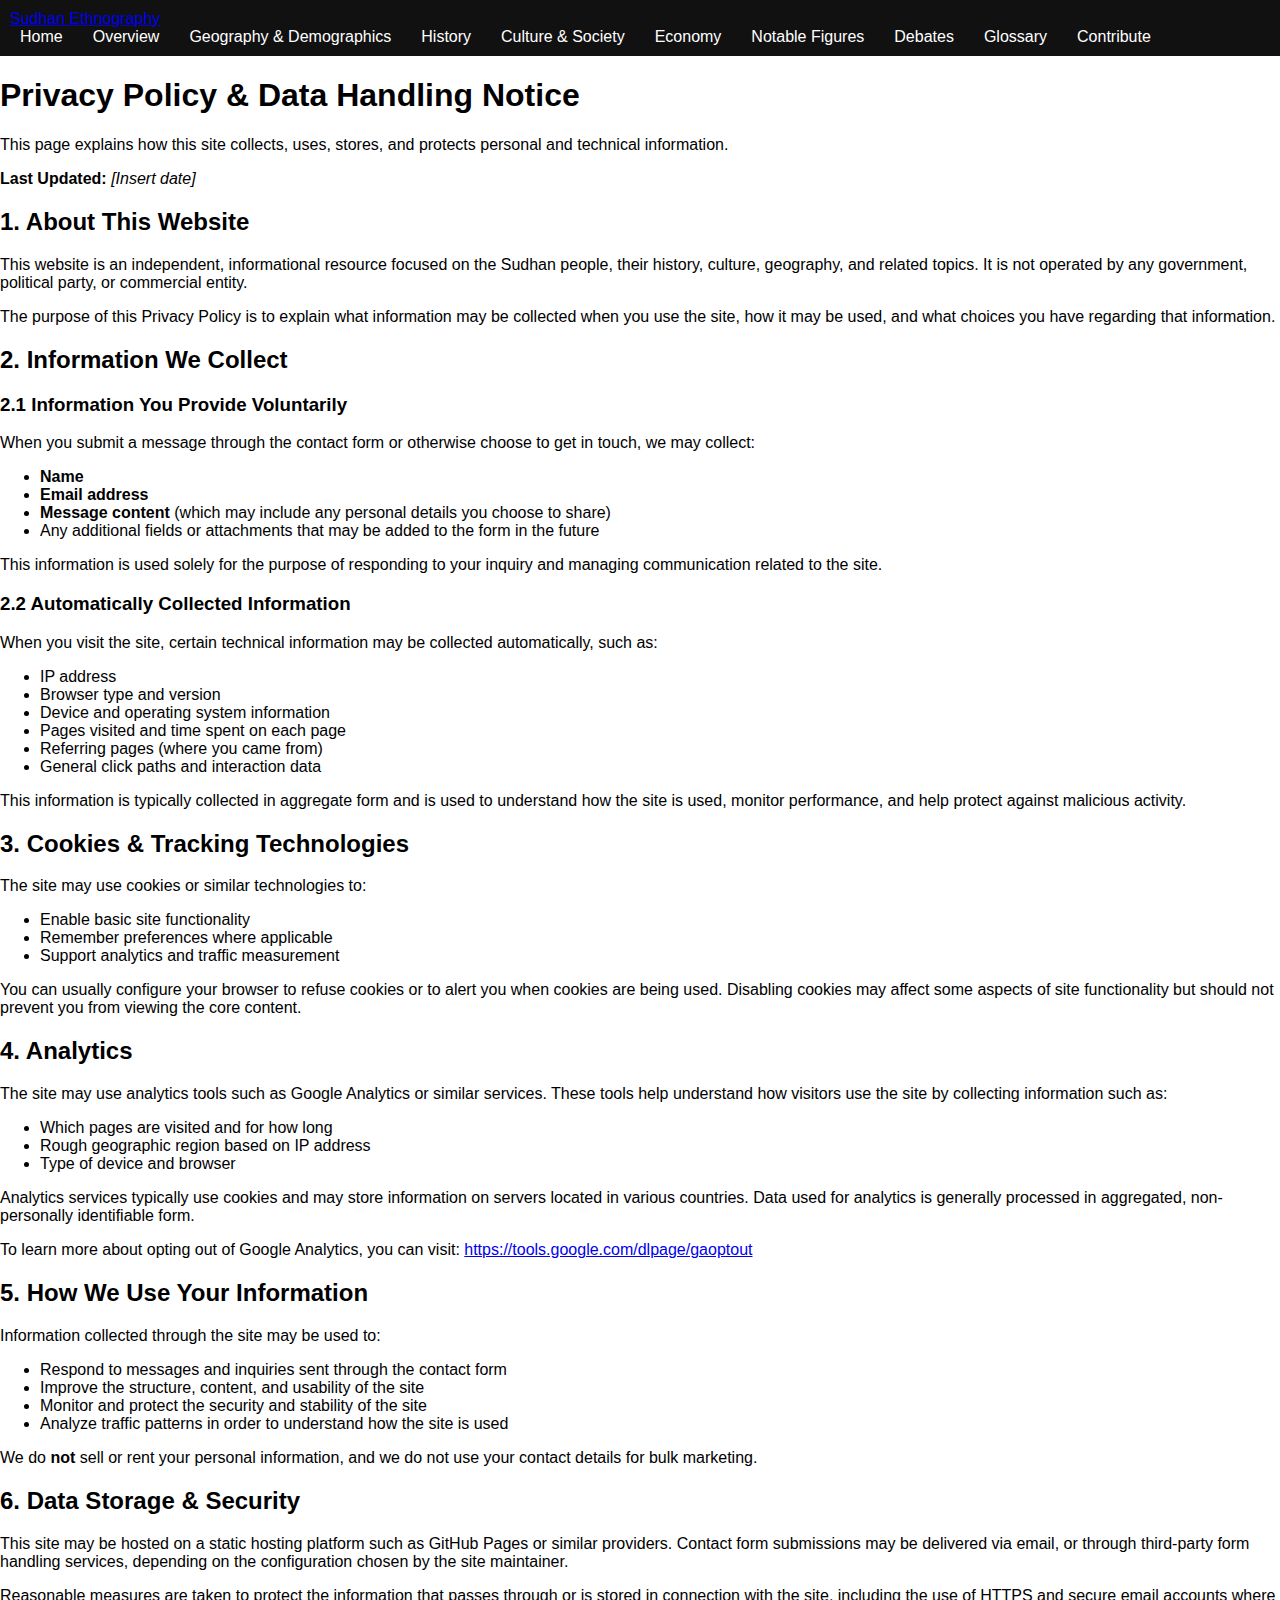
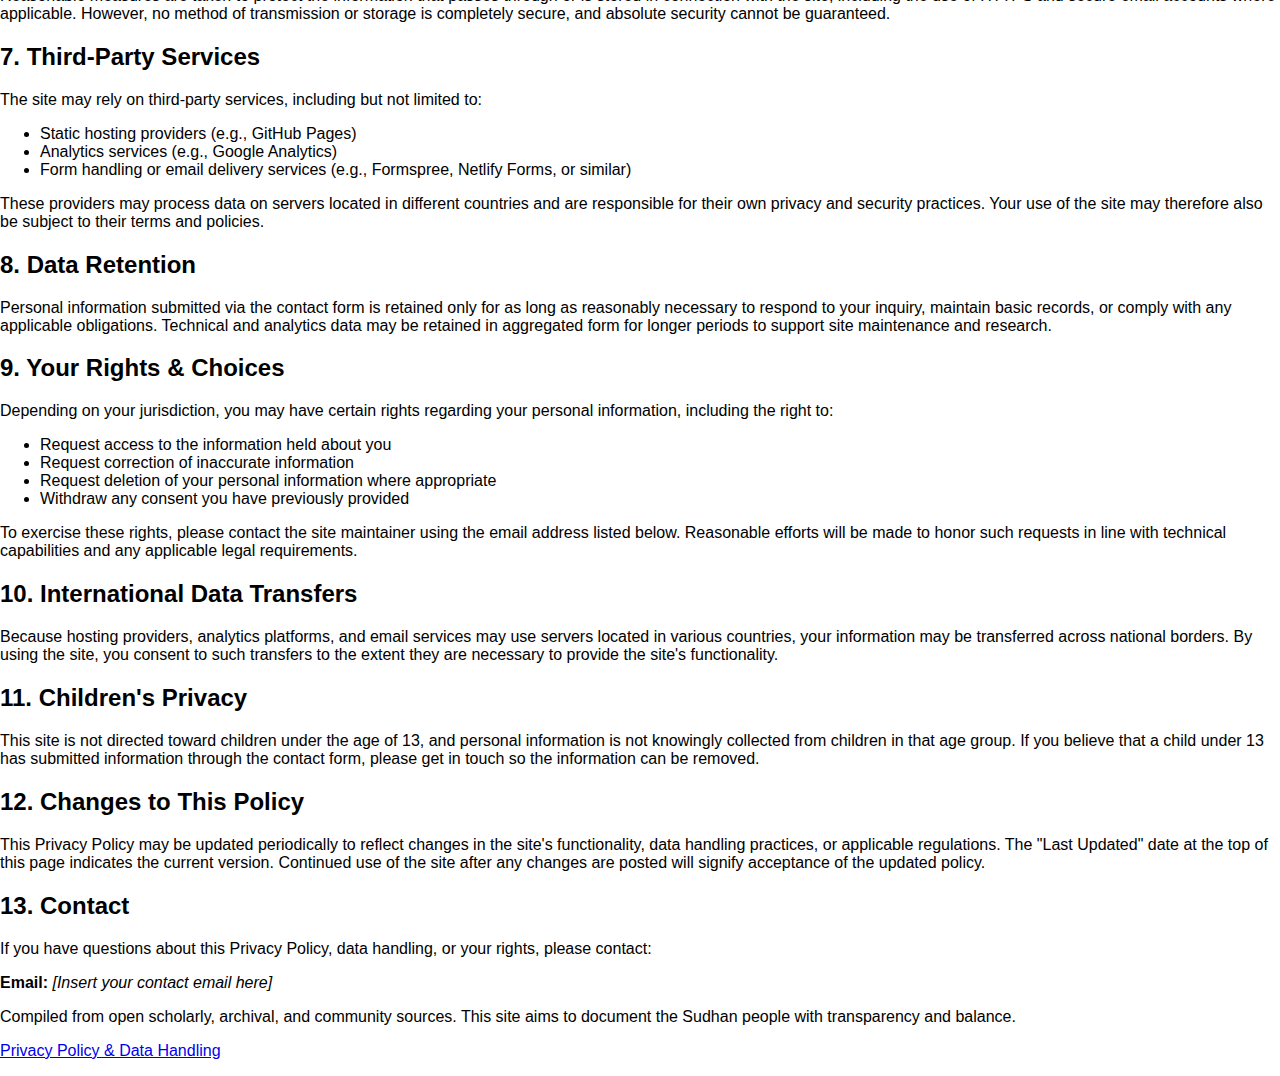
<file: privacy.html>
<!DOCTYPE html>
<html lang="en">
<head>
  <meta charset="UTF-8" />
  <meta name="viewport" content="width=device-width, initial-scale=1.0" />
  <title>Privacy Policy & Data Handling – Sudhan People</title>
  <link rel="stylesheet" href="assets/css/style.css" />

<!-- Google tag (gtag.js) -->
<script async src="https://www.googletagmanager.com/gtag/js?id=G-LCDS3EJMEK"></script>
<script>
  window.dataLayer = window.dataLayer || [];
  function gtag(){dataLayer.push(arguments);}
  gtag('js', new Date());

  gtag('config', 'G-LCDS3EJMEK');
</script>
  
</head>
<body>
  <nav class="navbar">
    <div class="container nav-container">
      <div class="brand"><a href="/sudhan_website/index.html">Sudhan Ethnography</a></div>
      <ul class="nav-links">
        <li><a href="/sudhan_website/index.html">Home</a></li>
        <li><a href="/sudhan_website/overview.html">Overview</a></li>
        <li><a href="/sudhan_website/geography.html">Geography &amp; Demographics</a></li>
        <li><a href="/sudhan_website/history.html">History</a></li>
        <li><a href="/sudhan_website/culture.html">Culture &amp; Society</a></li>
        <li><a href="/sudhan_website/economy.html">Economy</a></li>
        <li><a href="/sudhan_website/figures.html">Notable Figures</a></li>
        <li><a href="/sudhan_website/controversies.html">Debates</a></li>
        <li><a href="/sudhan_website/glossary.html">Glossary</a></li>
        <li><a href="/sudhan_website/contact.html">Contribute</a></li>
      </ul>
    </div>
  </nav>

  <header class="page-header">
    <div class="container">
      <h1>Privacy Policy &amp; Data Handling Notice</h1>
      <p>This page explains how this site collects, uses, stores, and protects personal and technical information.</p>
    </div>
  </header>

  <main class="container legal-text">
    <p><strong>Last Updated:</strong> <em>[Insert date]</em></p>

    <section>
      <h2>1. About This Website</h2>
      <p>
        This website is an independent, informational resource focused on the Sudhan people, their history, culture,
        geography, and related topics. It is not operated by any government, political party, or commercial entity.
      </p>
      <p>
        The purpose of this Privacy Policy is to explain what information may be collected when you use the site, how it
        may be used, and what choices you have regarding that information.
      </p>
    </section>

    <section>
      <h2>2. Information We Collect</h2>
      <h3>2.1 Information You Provide Voluntarily</h3>
      <p>
        When you submit a message through the contact form or otherwise choose to get in touch, we may collect:
      </p>
      <ul>
        <li><strong>Name</strong></li>
        <li><strong>Email address</strong></li>
        <li><strong>Message content</strong> (which may include any personal details you choose to share)</li>
        <li>Any additional fields or attachments that may be added to the form in the future</li>
      </ul>
      <p>
        This information is used solely for the purpose of responding to your inquiry and managing communication related
        to the site.
      </p>

      <h3>2.2 Automatically Collected Information</h3>
      <p>
        When you visit the site, certain technical information may be collected automatically, such as:
      </p>
      <ul>
        <li>IP address</li>
        <li>Browser type and version</li>
        <li>Device and operating system information</li>
        <li>Pages visited and time spent on each page</li>
        <li>Referring pages (where you came from)</li>
        <li>General click paths and interaction data</li>
      </ul>
      <p>
        This information is typically collected in aggregate form and is used to understand how the site is used,
        monitor performance, and help protect against malicious activity.
      </p>
    </section>

    <section>
      <h2>3. Cookies &amp; Tracking Technologies</h2>
      <p>
        The site may use cookies or similar technologies to:
      </p>
      <ul>
        <li>Enable basic site functionality</li>
        <li>Remember preferences where applicable</li>
        <li>Support analytics and traffic measurement</li>
      </ul>
      <p>
        You can usually configure your browser to refuse cookies or to alert you when cookies are being used.
        Disabling cookies may affect some aspects of site functionality but should not prevent you from viewing the
        core content.
      </p>
    </section>

    <section>
      <h2>4. Analytics</h2>
      <p>
        The site may use analytics tools such as Google Analytics or similar services. These tools help understand how
        visitors use the site by collecting information such as:
      </p>
      <ul>
        <li>Which pages are visited and for how long</li>
        <li>Rough geographic region based on IP address</li>
        <li>Type of device and browser</li>
      </ul>
      <p>
        Analytics services typically use cookies and may store information on servers located in various countries.
        Data used for analytics is generally processed in aggregated, non-personally identifiable form.
      </p>
      <p>
        To learn more about opting out of Google Analytics, you can visit:
        <a href="https://tools.google.com/dlpage/gaoptout" target="_blank" rel="noopener">https://tools.google.com/dlpage/gaoptout</a>
      </p>
    </section>

    <section>
      <h2>5. How We Use Your Information</h2>
      <p>Information collected through the site may be used to:</p>
      <ul>
        <li>Respond to messages and inquiries sent through the contact form</li>
        <li>Improve the structure, content, and usability of the site</li>
        <li>Monitor and protect the security and stability of the site</li>
        <li>Analyze traffic patterns in order to understand how the site is used</li>
      </ul>
      <p>
        We do <strong>not</strong> sell or rent your personal information, and we do not use your contact details for
        bulk marketing.
      </p>
    </section>

    <section>
      <h2>6. Data Storage &amp; Security</h2>
      <p>
        This site may be hosted on a static hosting platform such as GitHub Pages or similar providers. Contact form
        submissions may be delivered via email, or through third-party form handling services, depending on the
        configuration chosen by the site maintainer.
      </p>
      <p>
        Reasonable measures are taken to protect the information that passes through or is stored in connection with the
        site, including the use of HTTPS and secure email accounts where applicable. However, no method of transmission
        or storage is completely secure, and absolute security cannot be guaranteed.
      </p>
    </section>

    <section>
      <h2>7. Third-Party Services</h2>
      <p>
        The site may rely on third-party services, including but not limited to:
      </p>
      <ul>
        <li>Static hosting providers (e.g., GitHub Pages)</li>
        <li>Analytics services (e.g., Google Analytics)</li>
        <li>Form handling or email delivery services (e.g., Formspree, Netlify Forms, or similar)</li>
      </ul>
      <p>
        These providers may process data on servers located in different countries and are responsible for their own
        privacy and security practices. Your use of the site may therefore also be subject to their terms and policies.
      </p>
    </section>

    <section>
      <h2>8. Data Retention</h2>
      <p>
        Personal information submitted via the contact form is retained only for as long as reasonably necessary to
        respond to your inquiry, maintain basic records, or comply with any applicable obligations. Technical and
        analytics data may be retained in aggregated form for longer periods to support site maintenance and research.
      </p>
    </section>

    <section>
      <h2>9. Your Rights &amp; Choices</h2>
      <p>
        Depending on your jurisdiction, you may have certain rights regarding your personal information, including the
        right to:
      </p>
      <ul>
        <li>Request access to the information held about you</li>
        <li>Request correction of inaccurate information</li>
        <li>Request deletion of your personal information where appropriate</li>
        <li>Withdraw any consent you have previously provided</li>
      </ul>
      <p>
        To exercise these rights, please contact the site maintainer using the email address listed below. Reasonable
        efforts will be made to honor such requests in line with technical capabilities and any applicable legal
        requirements.
      </p>
    </section>

    <section>
      <h2>10. International Data Transfers</h2>
      <p>
        Because hosting providers, analytics platforms, and email services may use servers located in various
        countries, your information may be transferred across national borders. By using the site, you consent to
        such transfers to the extent they are necessary to provide the site&apos;s functionality.
      </p>
    </section>

    <section>
      <h2>11. Children&apos;s Privacy</h2>
      <p>
        This site is not directed toward children under the age of 13, and personal information is not knowingly
        collected from children in that age group. If you believe that a child under 13 has submitted information
        through the contact form, please get in touch so the information can be removed.
      </p>
    </section>

    <section>
      <h2>12. Changes to This Policy</h2>
      <p>
        This Privacy Policy may be updated periodically to reflect changes in the site&apos;s functionality, data
        handling practices, or applicable regulations. The &quot;Last Updated&quot; date at the top of this page
        indicates the current version. Continued use of the site after any changes are posted will signify acceptance
        of the updated policy.
      </p>
    </section>

    <section>
      <h2>13. Contact</h2>
      <p>
        If you have questions about this Privacy Policy, data handling, or your rights, please contact:
      </p>
      <p>
        <strong>Email:</strong> <em>[Insert your contact email here]</em>
      </p>
    </section>
  </main>

  <footer class="site-footer">
    <div class="container footer-container">
      <p>Compiled from open scholarly, archival, and community sources. This site aims to document the Sudhan people with transparency and balance.</p>
      <p class="footer-links">
        <a href="/sudhan_website/privacy.html">Privacy Policy &amp; Data Handling</a>
      </p>
    </div>
  </footer>
</body>
</html>
</file>
<file: assets/css/style.css>
/* New mobile-fixed style.css */

body { font-family: Arial, sans-serif; margin:0; padding:0; }

/* Desktop nav */
.navbar { background:#111; padding:10px; color:#fff; }
.nav-links { list-style:none; display:flex; gap:10px; margin:0; padding:0; }
.nav-links a { color:#fff; text-decoration:none; padding:6px 10px; border-radius:4px; }
.nav-links a:hover { background:#222; }

/* --- Improved Mobile Navigation --- */
@media (max-width: 820px) {
  .nav-container {
    flex-wrap: wrap;
    align-items: flex-start;
  }
  .nav-links {
    display: flex;
    flex-wrap: wrap;
    gap: 0.4rem;
    margin-top: 0.4rem;
    width: 100%;
    justify-content: flex-start;
  }
  .nav-links a {
    font-size: 0.9rem;
    padding: 0.25rem 0.6rem;
    background:#222;
  }
}
</file>
